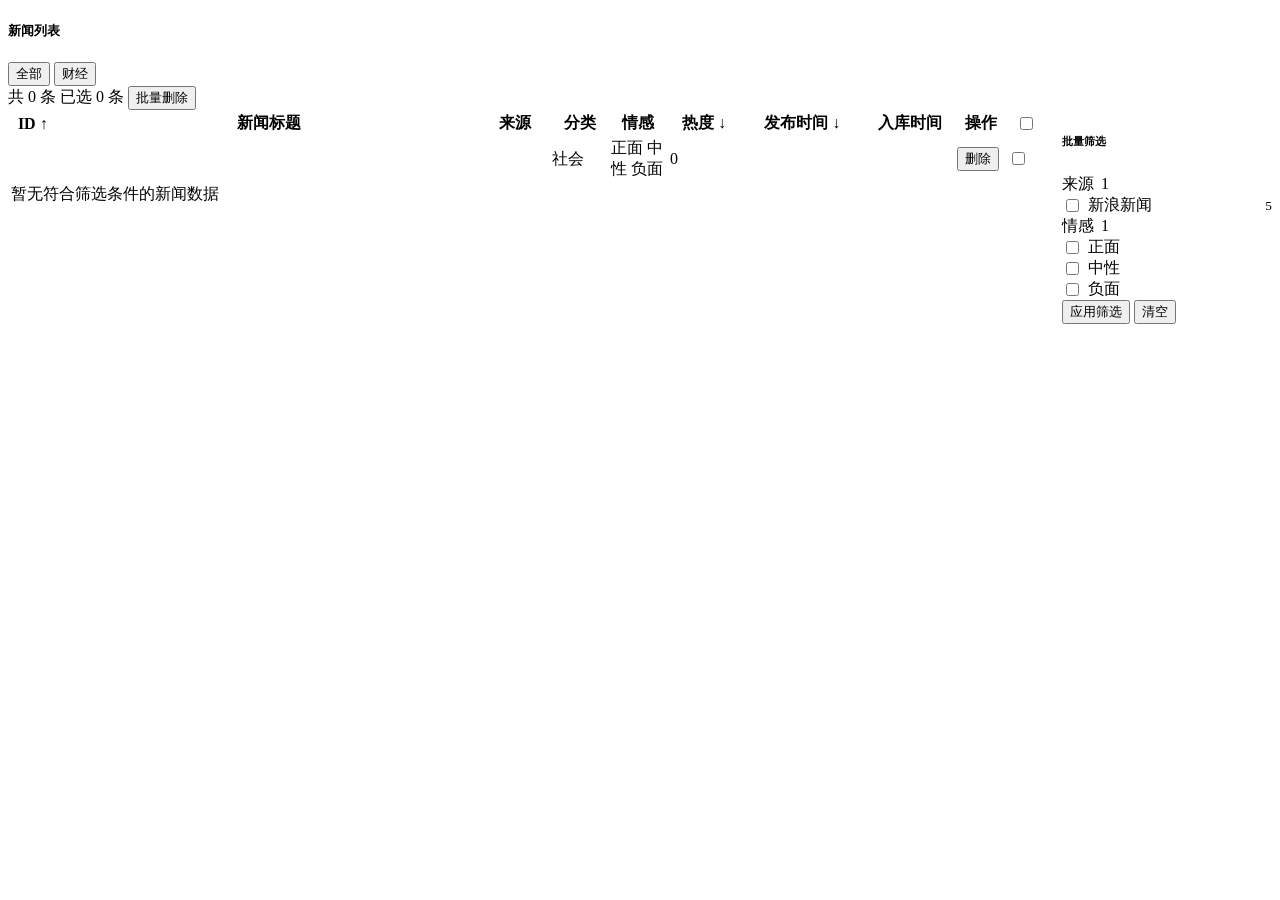
<file: src/main/resources/templates/index.html>
<!DOCTYPE html>
<html lang="zh-CN" xmlns:th="http://www.thymeleaf.org">
<head>
    <meta charset="UTF-8">
    <meta name="viewport" content="width=device-width, initial-scale=1.0">
    <title>新闻列表 - 网络新闻分析系统</title>
    <link th:href="@{/lib/bootstrap/bootstrap.min.css}" rel="stylesheet">
    <!-- Bootstrap Icons：替换 emoji 图标，保证跨平台字形一致 -->
    <link th:href="@{/lib/bootstrap-icons/bootstrap-icons.min.css}" rel="stylesheet">
    <link th:href="@{/css/style.css(v='20261024')}" rel="stylesheet">
    <link th:href="@{/css/theme.css(v='20261104')}" rel="stylesheet">
    <style>
        /* 本页仅保留布局规则，视觉基线（配色/圆角/边框/字号）由 theme.css 统一接管 */
        /* 新闻标题列加宽，长标题自动换行不撑破布局 */
        .news-table th.col-title { min-width: 420px; }
        .news-table td.title-cell { min-width: 320px; }
        .news-table .title-cell a {
            display: inline-block;
            word-break: break-word;      /* 长标题自动换行完整显示 */
            line-height: 1.5;
        }
        /* 可排序表头 */
        .news-table thead .sort-link {
            text-decoration: none;
            white-space: nowrap;
            cursor: pointer;
            user-select: none;
        }
        /* 列表 + 右侧筛选面板布局 */
        .list-layout {
            display: flex;
            gap: 16px;
            align-items: flex-start;
        }
        .list-layout .table-responsive { flex: 1 1 auto; min-width: 0; }
        /* 右侧筛选侧栏：宽度固定、纵向滚动时吸顶跟随 */
        .filter-sidebar {
            width: 210px;
            flex: 0 0 210px;
            position: sticky;
            top: 16px;
        }
        .filter-sidebar label.filter-opt {
            display: flex;
            align-items: center;
            gap: 6px;
            cursor: pointer;
            white-space: nowrap;
        }
        .filter-sidebar label.filter-opt small { margin-left: auto; }
        .filter-count {
            display: inline-block;
            margin-left: 3px;
            text-align: center;
        }
        .filter-sidebar-actions .btn { flex: 1; }
        /* 窄屏时筛选面板折到表格下方，避免横向挤压 */
        @media (max-width: 992px) {
            .list-layout { flex-direction: column; }
            .filter-sidebar { width: 100%; flex-basis: auto; position: static; }
        }
        /* 平板/手机：标题列最小宽度相应收窄，避免横向滚动（外边距已由全局规则处理） */
        @media (max-width: 1200px) {
            .news-table th.col-title { min-width: 300px; }
        }
        @media (max-width: 576px) {
            .news-table th.col-title { min-width: 200px; }
        }
    </style>
</head>
<body>

<!-- 顶部导航：统一 Fragment（管理端） -->
<div th:replace="~{fragments/nav :: navbar('list', false)}"></div>

<div class="main-container container">

    <div class="card mb-3">
        <div class="card-body">
            <h5 class="card-title"><i class="bi bi-card-list"></i> 新闻列表</h5>

            <!--
              列表筛选/排序表单：所有操作都集成在表头
              - 点击 ID/热度/发布时间 表头：切换升/降序（JS设置隐藏域后提交）
              - 点击 来源/情感 表头：下拉多选筛选（勾选即提交，支持单个或多个）
              - 操作表头：批量删除
            -->
            <form id="filterForm" th:action="@{/index}" method="get">
                <!-- 排序与分页隐藏域（默认按发布时间倒序=日期由新到旧、第1页） -->
                <input type="hidden" name="sortField" id="sortFieldInput" th:value="${sortField}">
                <input type="hidden" name="sortOrder" id="sortOrderInput" th:value="${sortOrder}">
                <input type="hidden" name="pageNum" id="pageNumInput" value="1">
                <!-- 当前选中的新闻分类（单选：空值=全部分类，后端自动忽略空串） -->
                <input type="hidden" name="categories" id="categoryInput"
                       th:value="${selectedCategories != null && !selectedCategories.isEmpty() ? selectedCategories[0] : ''}">

                <!-- 分类单选标签栏（位于列表上方，点击即切换并刷新列表）
                     分类值通过 data-cat 传递，JS事件委托读取（Thymeleaf禁止在onclick中内插字符串变量） -->
                <div class="category-tabs" id="categoryTabs" role="tablist" aria-label="新闻分类">
                    <button type="button" class="category-tab" data-cat=""
                            th:classappend="${selectedCategories == null || selectedCategories.isEmpty()} ? 'active'">全部</button>
                    <button type="button" class="category-tab"
                            th:each="c : ${categoryOptions}"
                            th:text="${c}"
                            th:attr="data-cat=${c}"
                            th:classappend="${selectedCategories != null && selectedCategories.contains(c)} ? 'active'">财经</button>
                </div>

                <!-- 工具条：总条数 + 批量操作（原先是挤在表头里的一颗红按钮，视觉噪音很大） -->
                <div class="list-toolbar">
                    <span class="toolbar-hint">共 <span th:text="${page.total}">0</span> 条</span>
                    <span class="toolbar-spacer"></span>
                    <span class="toolbar-hint" id="batchHint">已选 0 条</span>
                    <button type="button" class="btn btn-outline-danger btn-sm"
                            id="batchDelBtn" onclick="batchDel()">
                        <i class="bi bi-trash"></i> 批量删除
                    </button>
                </div>

                <!-- 列表区：左侧数据表格 + 右侧筛选面板 -->
                <div class="list-layout">
                <!-- 数据表格 -->
                <div class="table-responsive">
                    <table class="table table-hover news-table align-middle">
                        <thead>
                        <tr>
                            <!-- ID：点击切换升/降序（默认升序） -->
                            <th width="56">
                                <span class="sort-link" onclick="setSort('id')">
                                    ID<span class="sort-arrow" th:if="${sortField == 'id'}"
                                          th:text="${sortOrder == 'asc' ? ' ↑' : ' ↓'}"> ↑</span>
                                </span>
                            </th>

                            <th class="col-title">新闻标题</th>

                            <!-- 来源/分类/情感仅作列标题；多选筛选已移至列表右侧面板 -->
                            <th width="110">来源</th>
                            <th width="90">分类</th>
                            <th width="90">情感</th>

                            <!-- 热度：点击切换升/降序 -->
                            <th width="90">
                                <span class="sort-link" onclick="setSort('hot_score')">
                                    热度<span class="sort-arrow" th:if="${sortField == 'hot_score'}"
                                          th:text="${sortOrder == 'asc' ? ' ↑' : ' ↓'}"> ↓</span>
                                </span>
                            </th>

                            <!-- 发布时间：点击切换升/降序 -->
                            <th width="160">
                                <span class="sort-link" onclick="setSort('publish_time')">
                                    发布时间<span class="sort-arrow" th:if="${sortField == 'publish_time'}"
                                          th:text="${sortOrder == 'asc' ? ' ↑' : ' ↓'}"> ↓</span>
                                </span>
                            </th>

                            <th width="150">入库时间</th>

                            <!-- 操作列：单行删除入口（批量操作已移至表格上方工具条） -->
                            <th width="64" class="text-center">操作</th>

                            <!-- 选择列（移至列表最右侧）：表头为全选/取消全选 -->
                            <th width="48" class="text-center" title="全选/取消全选本页">
                                <input type="checkbox" id="checkAll">
                            </th>
                        </tr>
                        </thead>
                        <tbody>
                        <tr th:each="news, iterStat : ${page.rows}">
                            <!-- 展示用连续序号（按当前排序从1递增，与主键解耦），删除/勾选仍使用真实ID -->
                            <td th:text="${iterStat.count + (page.pageNum - 1) * page.pageSize}"></td>
                            <td class="title-cell">
                                <!-- 点击标题跳转到新闻原始页面（新标签页），无原始URL时显示纯文本 -->
                                <a th:if="${news.url != null and !news.url.isEmpty()}"
                                   th:href="${news.url}" target="_blank" rel="noopener noreferrer"
                                   th:text="${news.title}"></a>
                                <span th:if="${news.url == null or news.url.isEmpty()}"
                                      th:text="${news.title}"></span>
                                <!-- TextRank 抽取式摘要：标题下方小字展示（截断至60字并单行省略，控制页面体积） -->
                                <div class="news-summary text-muted small mt-1"
                                     th:if="${news.summary != null and !news.summary.isEmpty()}"
                                     th:text="${#strings.abbreviate(news.summary, 60)}"></div>
                            </td>
                            <td><span class="source-tag" th:text="${news.source}"></span></td>
                            <td>
                                <span class="category-tag"
                                      th:text="${news.category != null ? news.category : '社会'}">社会</span>
                            </td>
                            <td>
                                <span th:if="${news.sentiment == 1}" class="sentiment-pos">正面</span>
                                <span th:if="${news.sentiment == 0}" class="sentiment-neu">中性</span>
                                <span th:if="${news.sentiment == -1}" class="sentiment-neg">负面</span>
                            </td>
                            <td>
                                <!-- 热度用文字色区分强弱，不再用四色胶囊 -->
                                <span class="hot-badge"
                                      th:classappend="${news.hotScore >= 80} ? 'hot-hi' : (${news.hotScore >= 60} ? 'hot-mid' : '')"
                                      th:text="${news.hotScore}">0</span>
                            </td>
                            <td th:text="${#temporals.format(news.publishTime, 'yyyy-MM-dd HH:mm')}"></td>
                            <td th:text="${#temporals.format(news.createTime, 'MM-dd HH:mm')}"></td>
                            <td class="text-center">
                                <button type="button" class="btn-link-danger"
                                        th:onclick="'confirmDel(' + ${news.id} + ')'">删除</button>
                            </td>
                            <!-- 行选择框（移至列表最右侧） -->
                            <td class="text-center">
                                <input type="checkbox" class="row-check" th:value="${news.id}"
                                       th:title="'选择ID ' + ${news.id}">
                            </td>
                        </tr>
                        <tr th:if="${#lists.isEmpty(page.rows)}">
                            <td colspan="9" class="text-center text-muted py-5">
                                <i class="bi bi-inbox"></i> 暂无符合筛选条件的新闻数据
                            </td>
                        </tr>
                        </tbody>
                    </table>
                </div>

                <!-- 右侧筛选面板：来源多选 + 情感多选（勾选后点"应用筛选"提交） -->
                <aside class="filter-sidebar">
                    <div class="filter-sidebar-card">
                        <h6><i class="bi bi-search"></i> 批量筛选</h6>

                        <!-- 来源：可勾选单个或多个新闻网站 -->
                        <div class="filter-group-label">
                            来源
                            <span class="filter-count"
                                  th:if="${!#lists.isEmpty(selectedSources)}"
                                  th:text="${selectedSources.size()}">1</span>
                        </div>
                        <div class="filter-option-list">
                            <label class="filter-opt" th:each="s : ${sourceOptions}">
                                <input type="checkbox" class="form-check-input source-check"
                                       name="sources" th:value="${s.source}"
                                       th:checked="${selectedSources.contains(s.source)}">
                                <span th:text="${s.source}">新浪新闻</span>
                                <small th:text="${s.cnt}">5</small>
                            </label>
                        </div>

                        <!-- 注：分类筛选已改为列表上方的单选标签栏 -->

                        <!-- 情感：可勾选一个或多个情感类型 -->
                        <div class="filter-group-label">
                            情感
                            <span class="filter-count"
                                  th:if="${!#lists.isEmpty(selectedSentiments)}"
                                  th:text="${selectedSentiments.size()}">1</span>
                        </div>
                        <div>
                            <label class="filter-opt">
                                <input type="checkbox" class="form-check-input sentiment-check"
                                       name="sentiments" value="1"
                                       th:checked="${selectedSentiments.contains(1)}"> 正面
                            </label>
                            <label class="filter-opt">
                                <input type="checkbox" class="form-check-input sentiment-check"
                                       name="sentiments" value="0"
                                       th:checked="${selectedSentiments.contains(0)}"> 中性
                            </label>
                            <label class="filter-opt">
                                <input type="checkbox" class="form-check-input sentiment-check"
                                       name="sentiments" value="-1"
                                       th:checked="${selectedSentiments.contains(-1)}"> 负面
                            </label>
                        </div>

                        <div class="filter-sidebar-actions">
                            <button type="button" class="btn btn-primary btn-sm"
                                    onclick="applyFilter()">应用筛选</button>
                            <button type="button" class="btn btn-outline-secondary btn-sm"
                                    onclick="clearAllFilters()">清空</button>
                        </div>
                    </div>
                </aside>
                </div>
                <!-- /.list-layout -->

                <!-- 总条数已移至表格上方工具条，页脚不再重复 -->
            </form>
        </div>
    </div>

</div>

<script th:src="@{/lib/jquery/jquery.min.js}"></script>
<script th:src="@{/lib/bootstrap/bootstrap.bundle.min.js}"></script>
<script th:src="@{/js/common.js}"></script>
<script>
// ===== 表头排序：点击同一表头翻转升/降序；点击其他表头默认升序 =====
function setSort(field) {
    var curField = document.getElementById('sortFieldInput').value;
    var curOrder = document.getElementById('sortOrderInput').value;
    var newOrder;
    if (field === curField) {
        newOrder = (curOrder === 'asc') ? 'desc' : 'asc';
    } else {
        // 新切换的字段默认升序（ID升序为系统默认）
        newOrder = 'asc';
    }
    document.getElementById('sortFieldInput').value = field;
    document.getElementById('sortOrderInput').value = newOrder;
    document.getElementById('pageNumInput').value = '1';
    document.getElementById('filterForm').submit();
}

// ===== 表头下拉多选筛选：勾选/取消后立即提交 =====
function applyFilter() {
    document.getElementById('pageNumInput').value = '1';
    document.getElementById('filterForm').submit();
}

// ===== 分类单选标签：点击后写入隐藏域并立即提交，同一分类再次点击不重复提交 =====
// 事件委托：从被点标签的 data-cat 读取分类值（全部为空串）
$('#categoryTabs').on('click', '.category-tab', function () {
    selectCategory($(this).data('cat') || '');
});

function selectCategory(category) {
    var input = document.getElementById('categoryInput');
    if (input.value === category) {
        return; // 已选中该分类，无需刷新
    }
    input.value = category;
    document.getElementById('pageNumInput').value = '1';
    document.getElementById('filterForm').submit();
}

// 清空全部筛选（分类标签恢复"全部" + 来源/情感取消勾选）并提交
function clearAllFilters() {
    $('.source-check, .sentiment-check').prop('checked', false);
    document.getElementById('categoryInput').value = '';
    applyFilter();
}

// ===== 翻页已取消：全部新闻一次性展示 =====

function confirmDel(id) {
    confirmDelete("/api/news/delete", id);
}

// ===== 批量删除 =====
function refreshBatchHint() {
    var n = $('.row-check:checked').length;
    $('#batchHint').text('已选 ' + n + ' 条');
    var total = $('.row-check').length;
    $('#checkAll').prop('checked', total > 0 && n === total);
    $('#checkAll').prop('indeterminate', n > 0 && n < total);
}
$('#checkAll').on('change', function () {
    $('.row-check').prop('checked', this.checked);
    refreshBatchHint();
});
$(document).on('change', '.row-check', refreshBatchHint);

function batchDel() {
    var ids = [];
    $('.row-check:checked').each(function () { ids.push($(this).val()); });
    if (ids.length === 0) {
        alert('请先勾选要删除的新闻');
        return;
    }
    if (!confirm('确认删除选中的 ' + ids.length + ' 条新闻？此操作不可撤销！')) return;
    ajaxRequest('/api/news/deleteBatch', {ids: ids.join(',')}, 'POST', function () {
        alert('批量删除成功');
        // 删除后刷新列表并保持当前筛选/排序
        document.getElementById('pageNumInput').value = '1';
        document.getElementById('filterForm').submit();
    });
}
</script>
</body>
</html>
</file>
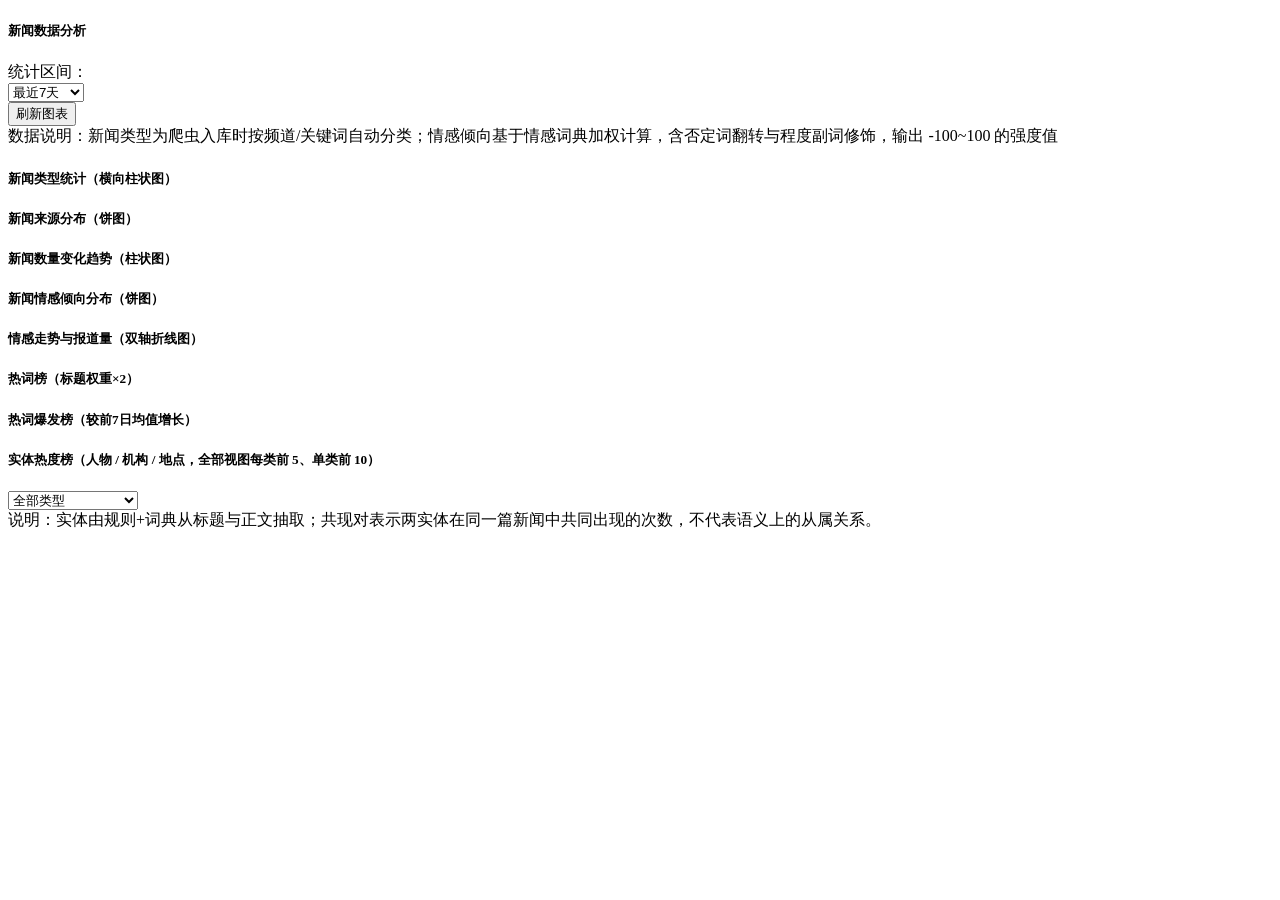
<file: src/main/resources/templates/analysis.html>
<!DOCTYPE html>
<html lang="zh-CN" xmlns:th="http://www.thymeleaf.org">
<head>
    <meta charset="UTF-8">
    <meta name="viewport" content="width=device-width, initial-scale=1.0">
    <title>新闻数据分析 - 网络新闻分析系统</title>
    <link th:href="@{/lib/bootstrap/bootstrap.min.css}" rel="stylesheet">
    <link th:href="@{/lib/bootstrap-icons/bootstrap-icons.min.css}" rel="stylesheet">
    <link th:href="@{/css/style.css(v='20261024')}" rel="stylesheet">
    <link th:href="@{/css/theme.css(v='20261104')}" rel="stylesheet">
    <!-- ECharts CDN -->
    <script th:src="@{/lib/echarts/echarts.min.js}"></script>
</head>
<body th:attr="data-client-mode=${clientMode != null and clientMode}">

<!-- 顶部导航：统一 Fragment（管理端/用户端按 clientMode 切换） -->
<div th:replace="~{fragments/nav :: navbar('analysis', ${clientMode != null and clientMode})}"></div>

<div class="main-container container">

    <!-- 顶部操作区 -->
    <div class="card mb-4">
        <div class="card-body">
            <h5 class="card-title"><i class="bi bi-bar-chart-line"></i> 新闻数据分析</h5>
            <div class="row g-3 align-items-center">
                <div class="col-md-2">
                    <label>统计区间：</label>
                </div>
                <div class="col-md-3">
                    <select id="recentDays" class="form-select">
                        <option value="1">最近1天</option>
                        <option value="3">最近3天</option>
                        <option value="7" selected>最近7天</option>
                        <option value="15">最近15天</option>
                        <option value="30">最近30天</option>
                    </select>
                </div>
                <div class="col-md-3">
                    <button class="btn btn-primary" onclick="loadAllCharts()"><i class="bi bi-arrow-clockwise"></i> 刷新图表</button>
                </div>
                <div class="col-md-4 text-end text-muted small">
                    <i class="bi bi-lightbulb"></i> 数据说明：新闻类型为爬虫入库时按频道/关键词自动分类；情感倾向基于情感词典加权计算，含否定词翻转与程度副词修饰，输出 -100~100 的强度值
                </div>
            </div>
        </div>
    </div>

    <!-- 图表第一行：新闻类型统计 + 来源分布 -->
    <div class="row mb-4">
        <div class="col-md-7">
            <div class="card h-100">
                <div class="card-body">
                    <h5 class="card-title"><i class="bi bi-tags"></i> 新闻类型统计（横向柱状图）</h5>
                    <div id="chartCategory" class="chart-box"></div>
                </div>
            </div>
        </div>
        <div class="col-md-5">
            <div class="card h-100">
                <div class="card-body">
                    <h5 class="card-title"><i class="bi bi-globe2"></i> 新闻来源分布（饼图）</h5>
                    <div id="chartSource" class="chart-box"></div>
                </div>
            </div>
        </div>
    </div>

    <!-- 图表第二行：日期数量 + 情感分布 -->
    <div class="row">
        <div class="col-md-7">
            <div class="card h-100">
                <div class="card-body">
                    <h5 class="card-title"><i class="bi bi-graph-up"></i> 新闻数量变化趋势（柱状图）</h5>
                    <div id="chartDate" class="chart-box"></div>
                </div>
            </div>
        </div>
        <div class="col-md-5">
            <div class="card h-100">
                <div class="card-body">
                    <h5 class="card-title"><i class="bi bi-heart"></i> 新闻情感倾向分布（饼图）</h5>
                    <div id="chartSentiment" class="chart-box"></div>
                </div>
            </div>
        </div>
    </div>

    <!-- 图表第三行：情感走势（双轴折线图） -->
    <div class="row mt-4">
        <div class="col-md-12">
            <div class="card h-100">
                <div class="card-body">
                    <h5 class="card-title"><i class="bi bi-graph-down"></i> 情感走势与报道量（双轴折线图）</h5>
                    <div id="chartSentimentTrend" class="chart-box"></div>
                </div>
            </div>
        </div>
    </div>

    <!-- 图表第四行：热词榜 + 热词爆发榜 -->
    <div class="row mt-4">
        <div class="col-md-7">
            <div class="card h-100">
                <div class="card-body">
                    <h5 class="card-title"><i class="bi bi-fire"></i> 热词榜（标题权重×2）</h5>
                    <div id="hotWordList" class="d-flex flex-wrap" style="gap:8px;"></div>
                </div>
            </div>
        </div>
        <div class="col-md-5">
            <div class="card h-100">
                <div class="card-body">
                    <h5 class="card-title"><i class="bi bi-rocket"></i> 热词爆发榜（较前7日均值增长）</h5>
                    <div id="burstWordList"></div>
                </div>
            </div>
        </div>
    </div>

    <!-- 图表第五行：实体热度榜 -->
    <div class="row mt-4">
        <div class="col-md-12">
            <div class="card h-100">
                <div class="card-body">
                    <div class="d-flex justify-content-between align-items-center flex-wrap">
                        <h5 class="card-title mb-0"><i class="bi bi-diagram-3"></i> 实体热度榜（人物 / 机构 / 地点，全部视图每类前 5、单类前 10）</h5>
                        <select id="entityType" class="form-select form-select-sm" style="width:130px;" onchange="renderEntityChart()">
                            <option value="">全部类型</option>
                            <option value="PERSON">人物</option>
                            <option value="ORG">机构</option>
                            <option value="LOC">地点</option>
                        </select>
                    </div>
                    <div id="entitySummary" class="text-muted small mt-2"></div>
                    <div id="chartEntityGraph" class="chart-box"></div>
                    <div id="entityPairs" class="text-muted small mt-2"></div>
                    <div class="text-muted small mt-1">
                        说明：实体由规则+词典从标题与正文抽取；共现对表示两实体在同一篇新闻中共同出现的次数，不代表语义上的从属关系。
                    </div>
                </div>
            </div>
        </div>
    </div>

</div>

<script th:src="@{/lib/jquery/jquery.min.js}"></script>
<script th:src="@{/lib/bootstrap/bootstrap.bundle.min.js}"></script>
<script th:src="@{/js/common.js}"></script>
<script>
// 新闻图表实例
var chartCategory = echarts.init(document.getElementById("chartCategory"));
var chartSource = echarts.init(document.getElementById("chartSource"));
var chartDate = echarts.init(document.getElementById("chartDate"));
var chartSentiment = echarts.init(document.getElementById("chartSentiment"));
// 新增图表：情感走势、实体关系网络（两端共用）
var chartSentimentTrend = echarts.init(document.getElementById("chartSentimentTrend"));
var chartEntityGraph = echarts.init(document.getElementById("chartEntityGraph"));

$(function () {
    loadAllCharts();
    // 自适应
    window.addEventListener("resize", function () {
        chartCategory.resize(); chartSource.resize();
        chartDate.resize(); chartSentiment.resize();
        chartSentimentTrend.resize(); chartEntityGraph.resize();
    });
});

function loadAllCharts() {
    var days = $("#recentDays").val();
    loadCategoryChart(days);
    loadSourceChart(days);
    loadDateChart(days);
    loadSentimentChart(days);
    loadSentimentTrendChart(days);
    loadHotWordBoard(days);
    loadEntityGraphChart(days);
}

// ---------- 1. 新闻类型统计（横向柱状图，数量多的在上方） ----------
function loadCategoryChart(days) {
    chartCategory.showLoading();
    ajaxRequest("/analysis/countByCategory", {recentDays: days}, "GET", function (list) {
        chartCategory.hideLoading();
        list = list || [];
        // 接口按数量倒序返回；ECharts类目轴自下而上渲染，reverse后数量最多的显示在最上方
        var names = list.map(function (i) { return i.name; }).reverse();
        var values = list.map(function (i) { return Number(i.value || 0); }).reverse();

        if (names.length === 0) {
            chartCategory.setOption({ title: { text: "暂无新闻类型数据，请先运行爬虫", left: "center", top: "center", textStyle: {color: "#999", fontSize:14} } }, true);
            return;
        }
        chartCategory.setOption({
            tooltip: { trigger: "axis", axisPointer: { type: "shadow" },
                formatter: function (params) {
                    var p = params[0];
                    return p.name + "：" + p.value + " 条";
                }
            },
            grid: { left: 90, right: 40, top: 20, bottom: 30 },
            xAxis: { type: "value", name: "条", minInterval: 1 },
            yAxis: { type: "category", data: names },
            series: [{
                type: "bar",
                data: values,
                barMaxWidth: 22,
                itemStyle: {
                    borderRadius: [0, 2, 2, 0],
                    color: "#1f4e79"
                },
                label: { show: true, position: "right", formatter: "{c} 条" }
            }]
        }, true);
    }, function (msg) { chartCategory.hideLoading(); alert(msg); });
}

// ---------- 2. 新闻来源饼图 ----------
function loadSourceChart(days) {
    chartSource.showLoading();
    ajaxRequest("/analysis/countBySource", {recentDays: days}, "GET", function (list) {
        chartSource.hideLoading();
        list = list || [];
        if (list.length === 0) {
            chartSource.setOption({ title: { text: "暂无来源统计数据", left: "center", top: "center", textStyle: {color: "#999", fontSize:14} } });
            return;
        }
        // 限制来源最多8个，其余合并为"其他"
        if (list.length > 8) {
            var other = 0;
            for (var i = 8; i < list.length; i++) {
                other += Number(list[i].value || 0);
            }
            list = list.slice(0, 8);
            list.push({ name: "其他", value: other });
        }
        var option = {
            tooltip: { trigger: "item", formatter: "{b}: {c} ({d}%)" },
            legend: { orient: "vertical", left: "left", top: "middle" },
            series: [{
                type: "pie",
                radius: ["40%", "70%"],
                center: ["60%", "50%"],
                avoidLabelOverlap: true,
                label: { formatter: "{b}\n{d}%" },
                data: list,
                itemStyle: {
                    borderRadius: 2,
                    borderColor: "#fff",
                    borderWidth: 2
                }
            }],
            color: ["#1f4e79", "#4a7ba6", "#7fa3c4", "#2f7d5b", "#a8700f", "#b03a35", "#6b7280", "#9aa8b6", "#cbd5e1"]
        };
        chartSource.setOption(option, true);
    }, function (msg) { chartSource.hideLoading(); });
}

// ---------- 3. 日期柱状图 ----------
function loadDateChart(days) {
    chartDate.showLoading();
    ajaxRequest("/analysis/countByDate", {recentDays: days}, "GET", function (list) {
        chartDate.hideLoading();
        list = list || [];
        var x = [], y = [];
        for (var i = 0; i < list.length; i++) {
            x.push(list[i].statDate);
            y.push(Number(list[i].newsCount || 0));
        }
        var option = {
            tooltip: { trigger: "axis" },
            grid: { left: 50, right: 20, top: 30, bottom: 50 },
            xAxis: { type: "category", data: x, axisLabel: { rotate: 35 } },
            yAxis: { type: "value", name: "条" },
            series: [{
                name: "新闻数量",
                type: "bar",
                data: y,
                barWidth: "60%",
                itemStyle: {
                    color: "#4a7ba6"
                },
                label: { show: true, position: "top" }
            }]
        };
        if (x.length === 0) {
            chartDate.setOption({ title: { text: "暂无数据", left: "center", top: "center", textStyle: {color: "#999", fontSize:14} } });
        } else {
            chartDate.setOption(option, true);
        }
    }, function (msg) { chartDate.hideLoading(); });
}

// ---------- 5. 情感走势（双轴折线图） ----------
function loadSentimentTrendChart(days) {
    chartSentimentTrend.showLoading();
    ajaxRequest("/analysis/sentimentTrend", {recentDays: days}, "GET", function (list) {
        chartSentimentTrend.hideLoading();
        list = list || [];
        var x = list.map(function (i) { return i.statDate; });
        var score = list.map(function (i) { return Number(i.avgScore || 0); });
        var count = list.map(function (i) { return Number(i.newsCount || 0); });
        if (x.length === 0) {
            chartSentimentTrend.setOption({ title: { text: "暂无情感走势数据", left: "center", top: "center", textStyle: {color: "#999", fontSize:14} } }, true);
            return;
        }
        // y 轴按实际数据自适应：写死 -100~100 时曲线几乎贴 0，看不出涨跌
        var lo = Math.min.apply(null, score);
        var hi = Math.max.apply(null, score);
        var pad = Math.max(5, Math.round((hi - lo) * 0.3));
        var yMin = Math.max(-100, lo - pad);
        var yMax = Math.min(100, hi + pad);
        chartSentimentTrend.setOption({
            tooltip: {trigger: "axis"},
            legend: {data: ["情感均值", "报道量"]},
            grid: {left: 60, right: 60, top: 40, bottom: 35},
            xAxis: {type: "category", data: x},
            yAxis: [
                {type: "value", name: "情感强度", min: yMin, max: yMax},
                {type: "value", name: "篇数", minInterval: 1}
            ],
            series: [
                {
                    name: "情感均值", type: "line", smooth: true, data: score,
                    itemStyle: {color: "#b03a35"},
                    markLine: {silent: true, symbol: "none", data: [{yAxis: 0}], lineStyle: {type: "dashed", color: "#c3c9d1"}}
                },
                {
                    name: "报道量", type: "bar", yAxisIndex: 1, data: count,
                    itemStyle: {color: "rgba(31,78,121,0.28)"}
                }
            ]
        }, true);
    }, function (msg) { chartSentimentTrend.hideLoading(); });
}

// ---------- 6. 热词榜 + 热词爆发榜（HTML 列表） ----------
function loadHotWordBoard(days) {
    // 热词榜
    ajaxRequest("/analysis/hotWords", {recentDays: days, topN: 20}, "GET", function (list) {
        var box = $("#hotWordList").empty();
        list = list || [];
        if (list.length === 0) {
            box.append('<span class="text-muted small">暂无热词数据，请先运行爬虫完成热词分析</span>');
        } else {
            for (var i = 0; i < list.length; i++) {
                var w = escapeHtml(list[i].word || "");
                var f = (list[i].frequency == null) ? "-" : list[i].frequency;
                box.append('<span class="badge bg-light text-dark border" style="font-size:13px;padding:8px 10px;">'
                    + w + ' <b class="text-primary">' + f + '</b></span>');
            }
        }
    }, function () {
        $("#hotWordList").html('<span class="text-muted small">热词数据加载失败</span>');
    });

    // 爆发词
    ajaxRequest("/analysis/burstWords", {topN: 10}, "GET", function (list) {
        var box = $("#burstWordList").empty();
        list = list || [];
        if (list.length === 0) {
            box.append('<div class="text-muted small">暂无爆发词（需至少 2 天基期热词数据）</div>');
            return;
        }
        var html = '<table class="table table-sm align-middle mb-0"><tbody>';
        for (var i = 0; i < list.length; i++) {
            var w = escapeHtml(list[i].word || "");
            var f = list[i].frequency == null ? 0 : list[i].frequency;
            var y = list[i].baseFreq == null ? 0 : list[i].baseFreq;
            var g = list[i].growth == null ? 0 : list[i].growth;
            html += '<tr><td>' + (i + 1) + '</td><td><b>' + w + '</b></td>'
                + '<td class="text-end">' + f + '<span class="text-muted small"> / 均' + y + '</span></td>'
                + '<td class="text-end"><span class="badge bg-danger">↑' + g + '%</span></td></tr>';
        }
        html += '</tbody></table>';
        box.append(html);
    }, function () {
        $("#burstWordList").html('<div class="text-muted small">爆发词加载失败</div>');
    });
}

// ---------- 7. 实体热度榜（横向条形图，原力导向图改造） ----------
var entityCache = { items: [], pairs: [] };
var ENTITY_COLOR = { PERSON: "#b03a35", ORG: "#1f4e79", LOC: "#2f7d5b" };
var ENTITY_LABEL = { PERSON: "人物", ORG: "机构", LOC: "地点" };

function loadEntityGraphChart(days) {
    chartEntityGraph.showLoading();
    ajaxRequest("/analysis/entityGraph", {days: days}, "GET", function (data) {
        chartEntityGraph.hideLoading();
        data = data || {};
        entityCache.items = data.items || [];
        entityCache.pairs = data.pairs || [];
        $("#entitySummary").text("共抽取 " + (data.total_entity || 0) + " 个实体，覆盖 "
            + (data.news_with_entity || 0) + " 篇新闻（统计区间 " + days + " 天）");
        renderEntityPairs();
        renderEntityChart();
    }, function (msg) { chartEntityGraph.hideLoading(); });
}

// 类型筛选只重绘图表，不重新请求
function renderEntityChart() {
    var type = $("#entityType").val();
    var list;
    if (type) {
        list = entityCache.items.filter(function (i) { return i.type === type; });
    } else {
        // 每类各取 5 条：保证人物/机构在"全部"视图里也有可见占比，不被地名挤没
        list = [];
        ["PERSON", "ORG", "LOC"].forEach(function (t) {
            var sub = entityCache.items.filter(function (i) { return i.type === t; });
            sub.sort(function (a, b) { return Number(b.cnt || 0) - Number(a.cnt || 0); });
            list = list.concat(sub.slice(0, 5));
        });
    }
    list.sort(function (a, b) { return Number(b.cnt || 0) - Number(a.cnt || 0); });
    if (list.length === 0) {
        chartEntityGraph.setOption({ title: { text: "暂无实体数据，请先运行爬虫采集新闻",
            left: "center", top: "center", textStyle: {color: "#999", fontSize: 14} } }, true);
        return;
    }
    // ECharts 类目轴自下而上渲染，倒序后最高频显示在最上方
    var reversed = list.slice().reverse();
    chartEntityGraph.setOption({
        tooltip: {
            trigger: "axis", axisPointer: { type: "shadow" },
            formatter: function (ps) {
                var p = ps[0];
                var it = reversed[p.dataIndex];
                return p.name + "（" + (ENTITY_LABEL[it.type] || it.type) + "）：出现 " + p.value + " 次";
            }
        },
        grid: { left: 110, right: 50, top: 20, bottom: 30 },
        // 对数轴：地名 466 与人物 3 都能看见（线性轴下小值等于不存在）
        xAxis: { type: "log", min: 1, logBase: 10 },
        yAxis: { type: "category", data: reversed.map(function (i) { return i.name; }), axisLabel: { fontSize: 12 } },
        series: [{
            type: "bar",
            barMaxWidth: 22,
            data: reversed.map(function (i) {
                return { value: Number(i.cnt || 0), itemStyle: { color: ENTITY_COLOR[i.type] || "#999" } };
            }),
            label: { show: true, position: "right" }
        }]
    }, true);
}

// 高频共现对：用文字排行而非网络图，可读性更高
function renderEntityPairs() {
    var pairs = entityCache.pairs || [];
    if (pairs.length === 0) {
        $("#entityPairs").text("");
        return;
    }
    var html = "<strong>高频共现：</strong>";
    for (var i = 0; i < pairs.length; i++) {
        html += '<span class="badge bg-light text-dark border me-1">'
            + escapeHtml(pairs[i].source) + " × " + escapeHtml(pairs[i].target)
            + " " + pairs[i].weight + " 次</span>";
    }
    $("#entityPairs").html(html);
}

// ---------- 4. 情感饼图 ----------
function loadSentimentChart(days) {
    chartSentiment.showLoading();
    ajaxRequest("/analysis/countBySentiment", {recentDays: days}, "GET", function (list) {
        chartSentiment.hideLoading();
        list = list || [];
        var colorsMap = { "正面": "#2f7d5b", "中性": "#8b939e", "负面": "#b03a35" };
        var colors = [];
        for (var i = 0; i < list.length; i++) colors.push(colorsMap[list[i].name] || "#999");
        var option = {
            tooltip: { trigger: "item", formatter: "{b}: {c}条 ({d}%)" },
            legend: { bottom: 0 },
            series: [{
                type: "pie",
                radius: ["35%", "65%"],
                roseType: "radius",
                label: { formatter: "{b}\n{d}%" },
                data: list,
                itemStyle: { borderRadius: 2, borderColor: "#fff", borderWidth: 2 }
            }],
            color: colors
        };
        // 如果全是0，显示暂无
        var total = 0;
        for (var i = 0; i < list.length; i++) total += Number(list[i].value || 0);
        if (total === 0) {
            chartSentiment.setOption({ title: { text: "暂无情感统计数据", left: "center", top: "center", textStyle: {color: "#999", fontSize:14} } });
        } else {
            chartSentiment.setOption(option, true);
        }
    }, function (msg) { chartSentiment.hideLoading(); });
}

</script>
</body>
</html>
</file>
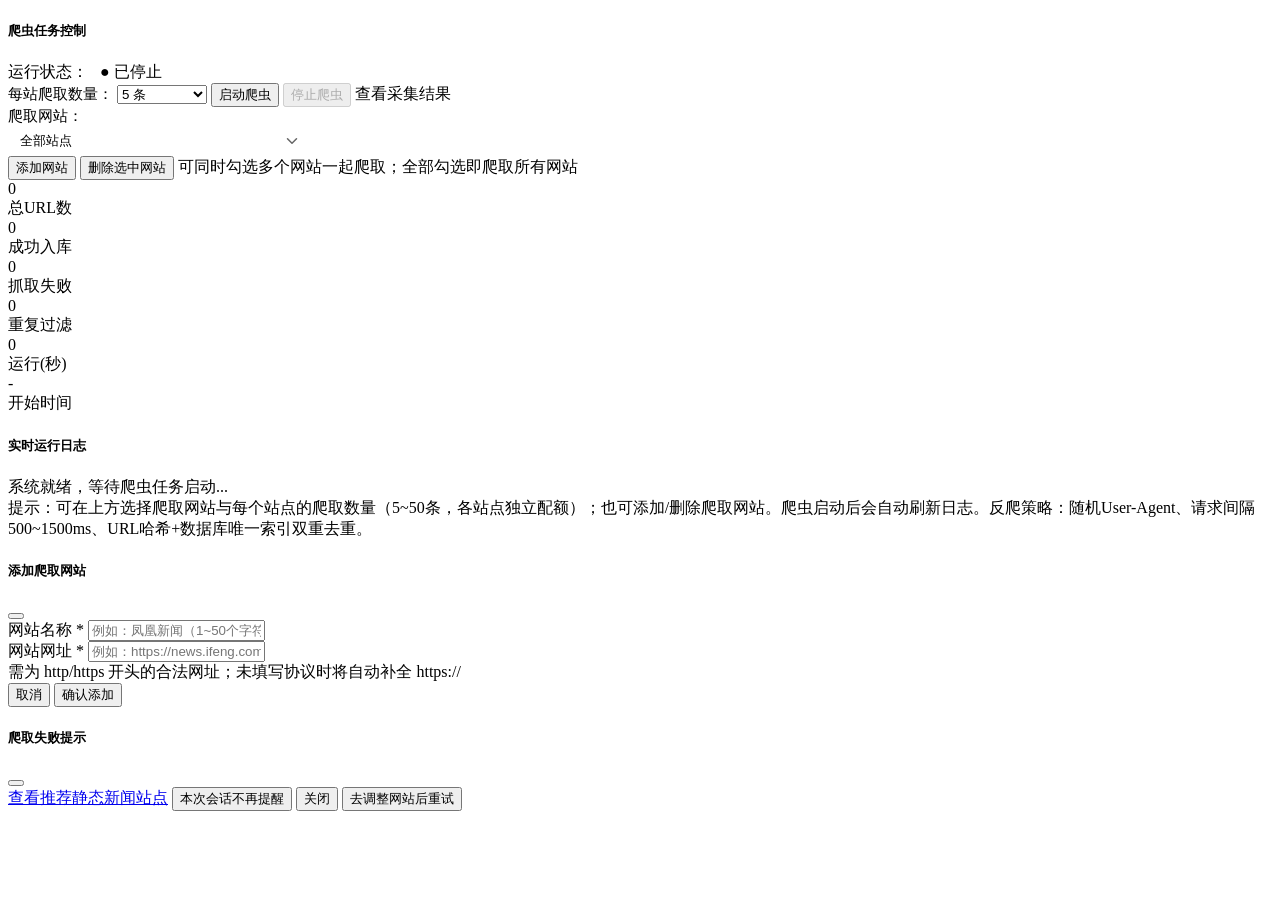
<file: src/main/resources/templates/crawler_manage.html>
<!DOCTYPE html>
<html lang="zh-CN" xmlns:th="http://www.thymeleaf.org">
<head>
    <meta charset="UTF-8">
    <meta name="viewport" content="width=device-width, initial-scale=1.0">
    <title>爬虫管理 - 网络新闻分析系统</title>
    <link th:href="@{/lib/bootstrap/bootstrap.min.css}" rel="stylesheet">
    <link th:href="@{/lib/bootstrap-icons/bootstrap-icons.min.css}" rel="stylesheet">
    <link th:href="@{/css/style.css(v='20261024')}" rel="stylesheet">
    <link th:href="@{/css/theme.css(v='20261104')}" rel="stylesheet">
    <style>
        /* 颜色/圆角/阴影/字号由 theme.css 接管，此处仅保留下拉组件的布局 */
        .site-multiselect {
            position: relative;
            width: 300px;
            vertical-align: middle;
        }
        .site-ms-button {
            width: 100%;
            text-align: left;
            background: #fff;
            border: 1px solid var(--line-2);
            padding: .375rem 2rem .375rem .75rem;
            background-image: url("data:image/svg+xml,%3csvg xmlns='http://www.w3.org/2000/svg' viewBox='0 0 16 16'%3e%3cpath fill='none' stroke='%23666' stroke-linecap='round' stroke-linejoin='round' stroke-width='2' d='m2 5 6 6 6-6'/%3e%3c/svg%3e");
            background-repeat: no-repeat;
            background-position: right .6rem center;
            background-size: 12px;
            white-space: nowrap;
            overflow: hidden;
            text-overflow: ellipsis;
        }
        .site-ms-button:disabled {
            background-color: #eef0f2;
        }
        .site-ms-panel {
            display: none;
            position: absolute;
            top: calc(100% + 4px);
            left: 0;
            z-index: 1050;
            width: 100%;
            min-width: 280px;
            background: #fff;
            border: 1px solid var(--line);
            padding: 6px 0;
        }
        .site-multiselect.open .site-ms-panel {
            display: block;
        }
        .site-ms-toolbar {
            padding: 4px 12px 8px;
            border-bottom: 1px solid var(--line);
            margin-bottom: 4px;
        }
        .site-ms-options {
            max-height: 240px;
            overflow-y: auto;
        }
        .site-ms-option {
            display: flex;
            align-items: center;
            padding: 6px 12px;
            margin: 0;
            font-weight: normal;
            cursor: pointer;
        }
        .site-ms-option input {
            margin-top: 0;
        }
        .site-ms-empty {
            padding: 14px 12px;
            text-align: center;
        }
    </style>
</head>
<body>

<!-- 顶部导航：统一 Fragment（管理端） -->
<div th:replace="~{fragments/nav :: navbar('crawler', false)}"></div>

<div class="main-container container">

    <div class="card mb-4">
        <div class="card-body">
            <h5 class="card-title"><i class="bi bi-router"></i> 爬虫任务控制</h5>

            <div class="row align-items-center mb-3">
                <div class="col-md-6">
                    <div>
                        <span style="font-size:16px;">运行状态：&nbsp;&nbsp;</span>
                        <span id="statusBadge" class="status-badge status-stopped">● 已停止</span>
                        &nbsp;&nbsp;&nbsp;
                        <span id="triggerType" class="text-muted"></span>
                    </div>
                </div>
                <div class="col-md-6 text-end">
                    <!-- 每站爬取数量设置：最小5条，最大50条，各种子站点独立配额 -->
                    <label for="crawlCount" class="me-1 mb-0" style="font-size:15px;">每站爬取数量：</label>
                    <select id="crawlCount" class="form-select d-inline-block me-3" style="width:90px;">
                        <option value="5" selected>5 条</option>
                        <option value="10">10 条</option>
                        <option value="20">20 条</option>
                        <option value="30">30 条</option>
                        <option value="40">40 条</option>
                        <option value="50">50 条</option>
                    </select>
                    <button id="btnStart" class="btn btn-success me-2" onclick="startCrawler()">启动爬虫</button>
                    <button id="btnStop" class="btn btn-danger me-2" onclick="stopCrawler()" disabled>停止爬虫</button>
                    <a th:href="@{/index}" class="btn btn-outline-secondary"><i class="bi bi-newspaper"></i> 查看采集结果</a>
                </div>
            </div>

            <!-- 爬取网站多选 + 自定义站点维护 -->
            <div class="row align-items-center site-select-row mb-3">
                <div class="col-md-12">
                    <label class="me-2 mb-0" style="font-size:15px;"><i class="bi bi-globe2"></i> 爬取网站：</label>
                    <!-- 多选下拉：复选框勾选要爬取的网站，默认全选；点击框体展开/收起 -->
                    <div class="site-multiselect d-inline-block align-middle me-2" id="siteMultiSelect">
                        <button type="button" class="site-ms-button" id="siteMsButton">全部站点</button>
                        <div class="site-ms-panel" id="siteMsPanel">
                            <div class="site-ms-toolbar">
                                <a href="javascript:void(0);" onclick="setAllSitesChecked(true)">全选</a>
                                <a href="javascript:void(0);" class="ms-3" onclick="setAllSitesChecked(false)">清空</a>
                                <span class="float-end text-muted small" id="siteMsCount"></span>
                            </div>
                            <div class="site-ms-options" id="siteMsOptions">
                                <label class="site-ms-option" th:each="s : ${sites}" th:title="${s.url}">
                                    <input type="checkbox" class="form-check-input me-1 site-check"
                                           th:value="${s.id}" th:attr="data-site-name=${s.name},data-builtin=${s.isBuiltin}" checked>
                                    <span th:text="${s.name} + (${s.isBuiltin == 1} ? '（内置）' : '（自定义）')">站点名称</span>
                                </label>
                            </div>
                        </div>
                    </div>
                    <button class="btn btn-sm btn-outline-primary me-2" onclick="openAddSiteModal()"><i class="bi bi-plus-lg"></i> 添加网站</button>
                    <button id="btnDeleteSite" class="btn btn-sm btn-outline-danger" onclick="deleteSelectedSites()"><i class="bi bi-trash"></i> 删除选中网站</button>
                    <span class="text-muted small ms-2"><i class="bi bi-lightbulb"></i> 可同时勾选多个网站一起爬取；全部勾选即爬取所有网站</span>
                </div>
            </div>

            <!-- 统计卡片 -->
            <div class="row g-3 mb-3">
                <div class="col-md-2"><div class="stat-card">
                    <div class="stat-num" id="totalCount">0</div>
                    <div class="stat-label">总URL数</div>
                </div></div>
                <div class="col-md-2"><div class="stat-card">
                    <div class="stat-num text-success" id="successCount">0</div>
                    <div class="stat-label">成功入库</div>
                </div></div>
                <div class="col-md-2"><div class="stat-card">
                    <div class="stat-num text-danger" id="failCount">0</div>
                    <div class="stat-label">抓取失败</div>
                </div></div>
                <div class="col-md-2"><div class="stat-card">
                    <div class="stat-num text-warning" id="dupCount">0</div>
                    <div class="stat-label">重复过滤</div>
                </div></div>
                <div class="col-md-2"><div class="stat-card">
                    <div class="stat-num text-info" id="elapsedSec">0</div>
                    <div class="stat-label">运行(秒)</div>
                </div></div>
                <div class="col-md-2"><div class="stat-card">
                    <div class="stat-num" id="startTime">-</div>
                    <div class="stat-label">开始时间</div>
                </div></div>
            </div>
        </div>
    </div>

    <div class="card">
        <div class="card-body">
            <h5 class="card-title"><i class="bi bi-terminal"></i> 实时运行日志</h5>
            <div id="logBox" class="log-box">系统就绪，等待爬虫任务启动...</div>
            <div class="mt-2 text-muted small">
                <i class="bi bi-lightbulb"></i> 提示：可在上方选择爬取网站与每个站点的爬取数量（5~50条，各站点独立配额）；也可添加/删除爬取网站。爬虫启动后会自动刷新日志。反爬策略：随机User-Agent、请求间隔500~1500ms、URL哈希+数据库唯一索引双重去重。
            </div>
        </div>
    </div>

</div>

<!-- 添加爬取网站弹窗（页面居中） -->
<div class="modal fade" id="addSiteModal" tabindex="-1" aria-labelledby="addSiteModalLabel" aria-hidden="true">
    <div class="modal-dialog modal-dialog-centered">
        <div class="modal-content">
            <div class="modal-header">
                <h5 class="modal-title" id="addSiteModalLabel"><i class="bi bi-plus-lg"></i> 添加爬取网站</h5>
                <button type="button" class="btn-close" data-bs-dismiss="modal" aria-label="关闭"></button>
            </div>
            <div class="modal-body">
                <div class="mb-3">
                    <label for="newSiteName" class="form-label">网站名称 <span class="text-danger">*</span></label>
                    <input type="text" class="form-control" id="newSiteName" maxlength="50"
                           placeholder="例如：凤凰新闻（1~50个字符，不可与已有站点重名）">
                </div>
                <div class="mb-3">
                    <label for="newSiteUrl" class="form-label">网站网址 <span class="text-danger">*</span></label>
                    <input type="text" class="form-control" id="newSiteUrl" maxlength="255"
                           placeholder="例如：https://news.ifeng.com/（新闻频道首页地址）">
                    <div class="form-text">需为 http/https 开头的合法网址；未填写协议时将自动补全 https://</div>
                </div>
                <div id="addSiteError" class="alert alert-danger py-2 mb-0" style="display:none;"></div>
            </div>
            <div class="modal-footer">
                <button type="button" class="btn btn-secondary" data-bs-dismiss="modal">取消</button>
                <button type="button" class="btn btn-primary" onclick="submitAddSite()">确认添加</button>
            </div>
        </div>
    </div>
</div>

<!-- 爬取失败提示弹窗（任务结束后若存在入库量为0的站点自动弹出） -->
<div class="modal fade" id="crawlFailModal" tabindex="-1" aria-hidden="true">
    <div class="modal-dialog modal-dialog-centered modal-lg" style="z-index: 1060;">
        <div class="modal-content">
            <div class="modal-header bg-danger text-white">
                <h5 class="modal-title" style="font-weight:600;"><i class="bi bi-exclamation-triangle"></i> 爬取失败提示</h5>
                <button type="button" class="btn-close btn-close-white" data-bs-dismiss="modal" aria-label="关闭"></button>
            </div>
            <div class="modal-body" id="crawlFailModalBody">
                <!-- JS 动态渲染失败站点列表 -->
            </div>
            <div class="modal-footer">
                <a href="https://news.sina.com.cn/" target="_blank" rel="noopener" class="btn btn-sm btn-outline-secondary me-auto">查看推荐静态新闻站点</a>
                <button type="button" class="btn btn-sm btn-link text-muted" onclick="failureModalSuppressed=true; bootstrap.Modal.getInstance(document.getElementById('crawlFailModal')).hide();" title="本次浏览器会话内不再自动弹出此提示"><i class="bi bi-bell-slash"></i> 本次会话不再提醒</button>
                <button type="button" class="btn btn-secondary" data-bs-dismiss="modal">关闭</button>
                <button type="button" class="btn btn-primary" onclick="refreshSiteSelect(null); bootstrap.Modal.getInstance(document.getElementById('crawlFailModal')).hide();">去调整网站后重试</button>
            </div>
        </div>
    </div>
</div>

<script th:src="@{/lib/jquery/jquery.min.js}"></script>
<script th:src="@{/lib/bootstrap/bootstrap.bundle.min.js}"></script>
<script th:src="@{/js/common.js}"></script>
<script>
var timer = null;
// 检测 running true→false 的过渡，用于任务刚结束的瞬时动作（如失败弹窗）
var prevRunningState = null;
// 本次任务是否已弹出过失败提示（防止后续轮询重复弹出，每次 startCrawler 重置）
var failureModalShownThisTask = false;
// 本次浏览器会话是否不再自动弹出失败提示（用户在弹窗上点"本次会话不再提醒"时置 true）
var failureModalSuppressed = false;

$(function () {
    loadStatus();
    // 3秒自动刷一次
    timer = setInterval(loadStatus, 3000);

    // 多选下拉：点击框体展开/收起；点击面板内部不关闭；点击外部关闭
    $("#siteMsButton").on("click", function (e) {
        if ($(this).prop("disabled")) return;
        e.stopPropagation();
        $("#siteMultiSelect").toggleClass("open");
    });
    $("#siteMsPanel").on("click", function (e) {
        e.stopPropagation();
    });
    $(document).on("click", function () {
        $("#siteMultiSelect").removeClass("open");
    });

    // 复选框勾选变化：刷新按钮摘要 + 删除按钮可用性（事件委托，重建选项后仍生效）
    $("#siteMsOptions").on("change", ".site-check", function () {
        updateSiteSummary();
    });

    updateSiteSummary();
});

function loadStatus() {
    ajaxRequest("/crawler/status", {}, "GET", function (data) {
        var running = !!data.running;
        $("#statusBadge").removeClass("status-running status-stopped")
            .addClass(running ? "status-running" : "status-stopped")
            .html(running ? "● 运行中" : "● 已停止");
        $("#triggerType").html(data.triggerType ? ("触发方式：" + data.triggerType) : "");
        $("#btnStart").prop("disabled", running);
        $("#btnStop").prop("disabled", !running);
        // 任务运行期间禁止修改爬取数量与站点配置
        $("#crawlCount").prop("disabled", running);
        $("#siteMsButton").prop("disabled", running);
        $(".site-check").prop("disabled", running);
        $("button[onclick='openAddSiteModal()']").prop("disabled", running);
        // 删除按钮：未运行且至少勾选一个站点时可用
        $("#btnDeleteSite").prop("disabled", running || getCheckedSites().length === 0);

        $("#totalCount").text(data.totalCount || 0);
        $("#successCount").text(data.successCount || 0);
        $("#failCount").text(data.failCount || 0);
        $("#dupCount").text(data.duplicateCount || 0);
        $("#elapsedSec").text(data.elapsedSeconds || 0);
        $("#startTime").text(data.startTime ? data.startTime.substring(11, 19) : "-");

        if (data.logs) {
            $("#logBox").text(data.logs);
            // 自动滚动到底部
            var box = $("#logBox")[0];
            box.scrollTop = box.scrollHeight;
        }

        // ----- 任务结束过渡检测：running true→false 时触发 -----
        // 首次进入页面 prevRunningState=null，跳过过渡检测，避免首次轮询误弹
        if (prevRunningState === true && running === false) {
            // running→false 说明任务刚结束；siteFailures 非空才弹出失败提示
            var failures = data.siteFailures || [];
            if (failures.length > 0 && !failureModalShownThisTask && !failureModalSuppressed) {
                showCrawlFailModal(failures);
                failureModalShownThisTask = true;
            }
        }
        prevRunningState = running;
    });
}

/**
 * 渲染并弹出爬取失败提示弹窗。
 * @param failures 后端返回的失败站点数组：[{siteName, savedCount, failureReason}]
 */
function showCrawlFailModal(failures) {
    var html = '<div class="alert alert-warning py-2 mb-3">'
             + '<strong>本次爬取任务中有 ' + failures.length + ' 个站点未能入库任何新闻，</strong>'
             + '详情如下：</div>'
             + '<table class="table table-sm table-bordered align-middle mb-0">'
             + '<thead class="table-light"><tr>'
             + '<th style="width:22%;">爬取网站</th>'
             + '<th style="width:10%;text-align:center;">入库量</th>'
             + '<th style="width:68%;">失败原因</th>'
             + '</tr></thead><tbody>';
    for (var i = 0; i < failures.length; i++) {
        var f = failures[i];
        html += '<tr>'
              + '<td class="fw-semibold">' + escapeHtml(f.siteName || "") + '</td>'
              + '<td class="text-center text-danger fw-bold">' + (f.savedCount != null ? f.savedCount : 0) + '</td>'
              + '<td class="text-muted small">' + escapeHtml(f.failureReason || "未说明原因") + '</td>'
              + '</tr>';
    }
    html += '</tbody></table>';
    // 整体统计摘要
    html += '<div class="mt-3 text-muted small"><i class="bi bi-lightbulb"></i> <strong>常见失败原因：</strong>'
          + '<span class="text-danger">未识别到新闻文章链接</span>通常表示目标网站为JavaScript动态渲染（如腾讯新闻、今日头条等），'
          + '本爬虫使用HttpClient+Jsoup不执行JS，无法爬取这类网站；'
          + '<span class="text-danger">页面内容为空</span>通常表示网址错误或该网站限制了爬虫访问。'
          + '建议替换为静态输出HTML的公开新闻频道首页。</div>';
    $("#crawlFailModalBody").html(html);
    // 只有 addSiteModal 不在显示时才弹出（避免两个 modal 叠在一起导致 backdrop 混乱）
    var addShown = $("#addSiteModal").hasClass("show");
    if (!addShown) {
        bootstrap.Modal.getOrCreateInstance(document.getElementById("crawlFailModal")).show();
    }
}

function startCrawler() {
    var count = $("#crawlCount").val();
    var checked = getCheckedSites();
    // 一个站点都没有勾选（或站点列表为空）时给出提示
    if (checked.length === 0) {
        alert($("#siteMsOptions .site-check").length === 0
            ? "当前还没有任何爬取网站，请先点击「添加网站」。"
            : "请至少勾选一个要爬取的网站。");
        return;
    }
    var ids = checked.map(function (s) { return s.id; }).join(",");
    var names = checked.map(function (s) { return s.label; }).join("、");
    if (!confirm("确认立即启动爬虫任务？\n爬取范围（" + checked.length + "个）：" + names
        + "\n每个站点将采集 " + count + " 条新闻（各站点独立计数）。")) return;
    // 启动新任务时重置：允许本次任务结束后再次弹出失败提示
    failureModalShownThisTask = false;
    prevRunningState = null;
    // 提交每站爬取数量与勾选的站点ID（逗号分隔，后端按ID加载站点）
    ajaxRequest("/crawler/start", {maxPerSite: count, siteIds: ids}, "POST", function () {
        alert("爬虫已启动！请稍等片刻后查看日志。");
        $("#siteMultiSelect").removeClass("open");
        loadStatus();
    });
}

function stopCrawler() {
    if (!confirm("确认立即停止当前爬虫任务？")) return;
    ajaxRequest("/crawler/stop", {}, "POST", function () {
        alert("已发出停止指令，正在等待当前页面抓取结束...");
        loadStatus();
    });
}

// ==================== 爬取网站多选 ====================

// 读取当前勾选的站点：[{id, name, label}]
function getCheckedSites() {
    var result = [];
    $(".site-check:checked").each(function () {
        var id = $(this).val();
        var name = $(this).attr("data-site-name") || "";
        var builtin = $(this).attr("data-builtin") === "1";
        result.push({id: id, name: name, label: name + (builtin ? "（内置）" : "（自定义）")});
    });
    return result;
}

// 全选/清空所有站点复选框
function setAllSitesChecked(checked) {
    $(".site-check").prop("checked", checked);
    updateSiteSummary();
}

// 更新下拉按钮上的已选摘要与工具栏计数
function updateSiteSummary() {
    var total = $(".site-check").length;
    var checked = getCheckedSites();
    var $btn = $("#siteMsButton");
    if (total === 0) {
        $btn.text("暂无站点，请添加");
    } else if (checked.length === 0) {
        $btn.text("未选择网站");
    } else if (checked.length === total) {
        $btn.text("全部站点（" + total + "个）");
    } else {
        // 部分勾选：显示数量与前2个名称，超出折叠
        var shown = checked.slice(0, 2).map(function (s) { return s.name; }).join("、");
        var more = checked.length > 2 ? (" 等" + checked.length + "个") : "";
        $btn.text("已选 " + checked.length + "/" + total + "：" + shown + more);
    }
    $("#siteMsCount").text("已选 " + checked.length + "/" + total);
    $("#btnDeleteSite").prop("disabled", checked.length === 0);
}

// ==================== 爬取网站管理 ====================

function openAddSiteModal() {
    $("#newSiteName").val("");
    $("#newSiteUrl").val("");
    $("#addSiteError").hide().text("");
    // getOrCreateInstance 避免重复创建Modal实例
    bootstrap.Modal.getOrCreateInstance(document.getElementById("addSiteModal")).show();
}

function submitAddSite() {
    var name = $.trim($("#newSiteName").val());
    var url = $.trim($("#newSiteUrl").val());
    if (!name) { showAddSiteError("请填写网站名称"); return; }
    if (!url) { showAddSiteError("请填写网站网址"); return; }

    ajaxRequest("/crawler/site/add", {name: name, url: url}, "POST", function (site) {
        bootstrap.Modal.getInstance(document.getElementById("addSiteModal")).hide();
        // 记住当前已勾选项，重建后保持并把新站点一并勾选
        var keepIds = getCheckedSites().map(function (s) { return String(s.id); });
        if (site && site.id) keepIds.push(String(site.id));
        refreshSiteOptions(keepIds);
    }, function (msg) {
        // 后端校验失败（重名/URL非法等）直接在弹窗内红字提示，不关闭弹窗
        showAddSiteError(msg);
    });
}

function showAddSiteError(msg) {
    $("#addSiteError").text(msg).show();
}

function deleteSelectedSites() {
    var checked = getCheckedSites();
    if (checked.length === 0) {
        alert("请先勾选至少一个要删除的网站。");
        return;
    }
    var names = checked.map(function (s) { return s.label; }).join("、");
    if (!confirm("确认删除以下 " + checked.length + " 个网站？\n" + names
        + "\n\n删除后这些网站将不再参与爬取（已采集的新闻数据不受影响）。")) return;

    // 逐个调用删除接口（站点数量少，串行即可）；全部成功后刷新选项
    var remaining = checked.slice();
    var failed = [];
    function doNext() {
        if (remaining.length === 0) {
            // 删除后保留其余站点的勾选状态：未被删除的站点默认仍勾选
            refreshSiteOptions(null, checked.map(function (s) { return String(s.id); }));
            if (failed.length > 0) alert("部分网站删除失败：" + failed.join("、"));
            return;
        }
        var s = remaining.shift();
        ajaxRequest("/crawler/site/delete", {id: s.id}, "POST", function () {
            doNext();
        }, function (msg) {
            failed.push(s.label);
            doNext();
        });
    }
    doNext();
}

/**
 * 从后端重新加载站点列表并重建复选框。
 * @param checkedIds 重建后应勾选的站点ID；为null时默认全选
 * @param removedIds 被删除的站点ID（用于全选时排除已不存在的项）
 */
function refreshSiteOptions(checkedIds, removedIds) {
    ajaxRequest("/crawler/sites", {}, "GET", function (list) {
        list = list || [];
        var removed = removedIds || [];
        var $box = $("#siteMsOptions").empty();
        if (list.length === 0) {
            $box.append('<div class="site-ms-empty">暂无爬取网站，请点击「添加网站」</div>');
        } else {
            list.forEach(function (s) {
                var label = s.name + (s.isBuiltin === 1 ? "（内置）" : "（自定义）");
                var isChecked;
                if (checkedIds === null || checkedIds === undefined) {
                    // 默认全选，排除已删除项
                    isChecked = removed.indexOf(String(s.id)) === -1;
                } else {
                    isChecked = checkedIds.indexOf(String(s.id)) !== -1;
                }
                var $label = $('<label class="site-ms-option"></label>').attr("title", s.url || "");
                var $cb = $('<input type="checkbox" class="form-check-input me-1 site-check">')
                    .val(s.id).attr("data-site-name", s.name).attr("data-builtin", s.isBuiltin)
                    .prop("checked", isChecked);
                $label.append($cb).append($("<span></span>").text(label));
                $box.append($label);
            });
        }
        updateSiteSummary();
    });
}
</script>
</body>
</html>
</file>
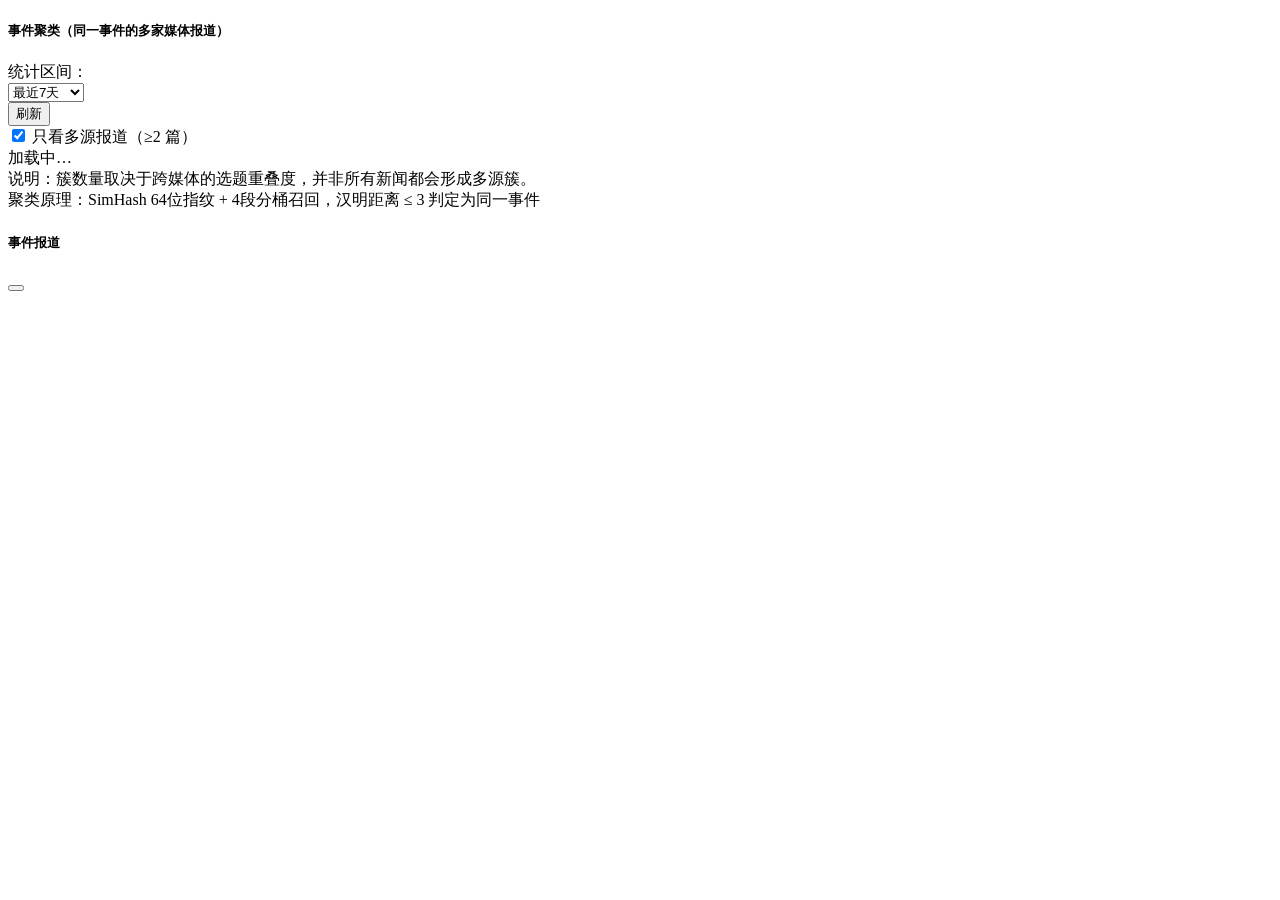
<file: src/main/resources/templates/event_cluster.html>
<!DOCTYPE html>
<html lang="zh-CN" xmlns:th="http://www.thymeleaf.org">
<head>
    <meta charset="UTF-8">
    <meta name="viewport" content="width=device-width, initial-scale=1.0">
    <title>事件聚类 - 网络新闻分析系统</title>
    <link th:href="@{/lib/bootstrap/bootstrap.min.css}" rel="stylesheet">
    <link th:href="@{/lib/bootstrap-icons/bootstrap-icons.min.css}" rel="stylesheet">
    <link th:href="@{/css/style.css(v='20261024')}" rel="stylesheet">
    <link th:href="@{/css/theme.css(v='20261104')}" rel="stylesheet">
</head>
<body th:attr="data-client-mode=${clientMode != null and clientMode}">

<!-- 顶部导航：统一 Fragment（管理端/用户端按 clientMode 切换） -->
<div th:replace="~{fragments/nav :: navbar('cluster', ${clientMode != null and clientMode})}"></div>

<div class="main-container container">

    <!-- 顶部操作区 -->
    <div class="card mb-4">
        <div class="card-body">
            <h5 class="card-title"><i class="bi bi-diagram-2"></i> 事件聚类（同一事件的多家媒体报道）</h5>
            <div class="row g-3 align-items-center">
                <div class="col-md-2"><label>统计区间：</label></div>
                <div class="col-md-3">
                    <select id="recentDays" class="form-select" onchange="loadClusters()">
                        <option value="1">最近1天</option>
                        <option value="3">最近3天</option>
                        <option value="7" selected>最近7天</option>
                        <option value="15">最近15天</option>
                        <option value="30">最近30天</option>
                    </select>
                </div>
                <div class="col-md-2">
                    <button class="btn btn-primary" onclick="loadClusters()"><i class="bi bi-arrow-clockwise"></i> 刷新</button>
                </div>
                <div class="col-md-5">
                    <div class="form-check form-switch">
                        <input class="form-check-input" type="checkbox" id="onlyMulti" checked onchange="renderClusters()">
                        <label class="form-check-label" for="onlyMulti">只看多源报道（≥2 篇）</label>
                    </div>
                </div>
            </div>
            <div class="row mt-2">
                <div class="col-12 text-muted small">
                    <i class="bi bi-info-circle"></i> <span id="clusterSummary">加载中…</span>
                    <div>说明：簇数量取决于跨媒体的选题重叠度，并非所有新闻都会形成多源簇。</div>
                    <!-- 客户端隐藏算法细节，仅管理端展示聚类原理 -->
                    <div th:if="${clientMode == null or clientMode == false}">
                        <i class="bi bi-lightbulb"></i> 聚类原理：SimHash 64位指纹 + 4段分桶召回，汉明距离 ≤ 3 判定为同一事件
                    </div>
                </div>
            </div>
        </div>
    </div>

    <!-- 事件簇卡片列表（一次性全部渲染，不做分页） -->
    <div id="clusterGrid" class="row g-3"></div>
    <div id="clusterEmpty" class="text-center text-muted py-5" style="display:none;">
        <i class="bi bi-inbox"></i> 暂无事件簇数据，请先运行爬虫采集新闻
    </div>

</div>

<!-- 簇内报道多源对比模态框 -->
<div class="modal fade" id="reportsModal" tabindex="-1" aria-labelledby="reportsModalLabel" aria-hidden="true">
    <div class="modal-dialog modal-lg modal-dialog-scrollable">
        <div class="modal-content">
            <div class="modal-header">
                <h5 class="modal-title" id="reportsModalLabel">事件报道</h5>
                <button type="button" class="btn-close" data-bs-dismiss="modal" aria-label="关闭"></button>
            </div>
            <div class="modal-body" id="reportsBody"></div>
        </div>
    </div>
</div>

<script th:src="@{/lib/jquery/jquery.min.js}"></script>
<script th:src="@{/lib/bootstrap/bootstrap.bundle.min.js}"></script>
<script th:src="@{/js/common.js}"></script>
<script>
$(function () {
    loadClusters();
});

// 情感徽章：把 -100~100 的强度值映射为五档语义描述，原始数值放在 title 中便于查看
function sentimentBadge(avg) {
    var v = Number(avg || 0);
    var text, bg, color = '#fff';
    if (v >= 60) {
        text = '强烈正面'; bg = '#2f7d5b';
    } else if (v >= 25) {
        text = '偏正面'; bg = '#6ba292';
    } else if (v > -25) {
        text = '中性'; bg = '#d1d5db'; color = '#4b5563';
    } else if (v > -60) {
        text = '偏负面'; bg = '#d9a29c'; color = '#4b5563';
    } else {
        text = '强烈负面'; bg = '#b03a35';
    }
    return '<span class="badge" style="background:' + bg + ';color:' + color + ';"'
        + ' title="情感强度：' + v + '">' + text + '</span>';
}

var allClusters = [];    // 本次查询的全量结果（前端缓存，切换开关不必重新请求）

// 加载事件簇列表：一次性取回全部（最多 1000 条），不做分页
function loadClusters() {
    var days = $("#recentDays").val();
    $("#clusterGrid").empty();
    $("#clusterEmpty").hide();
    allClusters = [];

    // 统计口径单独取，避免把"当前渲染的卡片"误读成总量
    ajaxRequest("/analysis/cluster/stats", {days: days}, "GET", function (s) {
        s = s || {};
        $("#clusterSummary").text("区间内共 " + (s.cluster_total || 0) + " 个事件簇，其中 "
            + (s.multi_total || 0) + " 个为多源报道，合计覆盖 " + (s.news_total || 0) + " 篇新闻");
    }, function () {
        $("#clusterSummary").text("统计信息加载失败");
    });

    ajaxRequest("/analysis/clusters", {days: days, limit: 1000}, "GET", function (list) {
        allClusters = list || [];
        renderClusters();
    }, function (msg) {
        $("#clusterEmpty").show().text("事件簇加载失败：" + msg);
    });
}

// 按当前开关一次性渲染全部事件簇（切换开关不重新请求接口）
function renderClusters() {
    var list = visibleClusters();
    var grid = $("#clusterGrid").empty();
    for (var i = 0; i < list.length; i++) {
        grid.append(buildCard(list[i]));
    }
    $("#clusterEmpty").toggle(list.length === 0);
}

// 只看多源报道时过滤掉单篇簇
function visibleClusters() {
    if (!$("#onlyMulti").is(":checked")) {
        return allClusters;
    }
    return allClusters.filter(function (c) { return (c.newsCount || 0) >= 2; });
}

// 单个事件簇卡片
function buildCard(c) {
    var kwHtml = "";
    if (c.keywords) {
        var kws = c.keywords.split(",");
        for (var k = 0; k < kws.length; k++) {
            if (!kws[k]) continue;
            kwHtml += '<span class="badge bg-light text-dark border me-1 mb-1">'
                + escapeHtml(kws[k]) + '</span>';
        }
    }
    return '<div class="col-md-6 col-xl-4">'
        + '<div class="card h-100 shadow-sm">'
        + '<div class="card-body">'
        + '<h6 class="card-title mb-2">' + escapeHtml(c.title || "（无标题）") + '</h6>'
        + '<div class="mb-2">' + kwHtml + '</div>'
        + '<div class="text-muted small"><i class="bi bi-clock"></i> 首报 ' + (c.firstTime ? formatDateTime(c.firstTime) : '-')
        + ' · 最新 ' + (c.lastTime ? formatDateTime(c.lastTime) : '-') + '</div>'
        + '</div>'
        + '<div class="card-footer d-flex justify-content-between align-items-center">'
        + '<div><span class="badge badge-soft-brand">' + (c.newsCount || 0) + ' 篇报道</span> '
        + '<span class="badge badge-soft-muted">' + (c.sourceCount || 0) + ' 家媒体</span> '
        + sentimentBadge(c.sentimentAvg) + '</div>'
        + '<button class="btn-link-open" onclick="openCluster(' + c.id + ')">查看报道</button>'
        + '</div></div></div>';
}

// 打开某簇的全部报道（多源对比）
function openCluster(clusterId) {
    $("#reportsModalLabel").text("事件报道（簇ID " + clusterId + "）");
    $("#reportsBody").html('<div class="text-muted">加载中...</div>');
    var modal = new bootstrap.Modal(document.getElementById("reportsModal"));
    modal.show();
    ajaxRequest("/analysis/cluster/detail/" + clusterId, {}, "GET", function (list) {
        list = list || [];
        if (list.length === 0) {
            $("#reportsBody").html('<div class="text-muted">该簇暂无报道</div>');
            return;
        }
        var html = '<div class="table-responsive"><table class="table table-sm align-middle">'
            + '<thead><tr><th width="110">来源</th><th>标题</th><th width="150">时间</th></tr></thead><tbody>';
        for (var i = 0; i < list.length; i++) {
            var n = list[i];
            var title = escapeHtml(n.title || "");
            var link = (n.url && n.url.length > 0)
                ? '<a href="' + escapeHtml(n.url) + '" target="_blank" rel="noopener noreferrer">' + title + '</a>'
                : title;
            html += '<tr><td><span class="badge bg-secondary">' + escapeHtml(n.source || "未知") + '</span></td>'
                + '<td>' + link
                + (n.summary ? '<div class="text-muted small mt-1">' + escapeHtml(n.summary) + '</div>' : '')
                + '</td>'
                + '<td class="text-muted small">' + (n.publishTime ? formatDateTime(n.publishTime) : (n.createTime ? formatDateTime(n.createTime) : '-')) + '</td></tr>';
        }
        html += '</tbody></table></div>';
        $("#reportsBody").html(html);
    }, function (msg) {
        $("#reportsBody").html('<div class="text-danger">加载失败：' + escapeHtml(msg) + '</div>');
    });
}
</script>
</body>
</html>
</file>
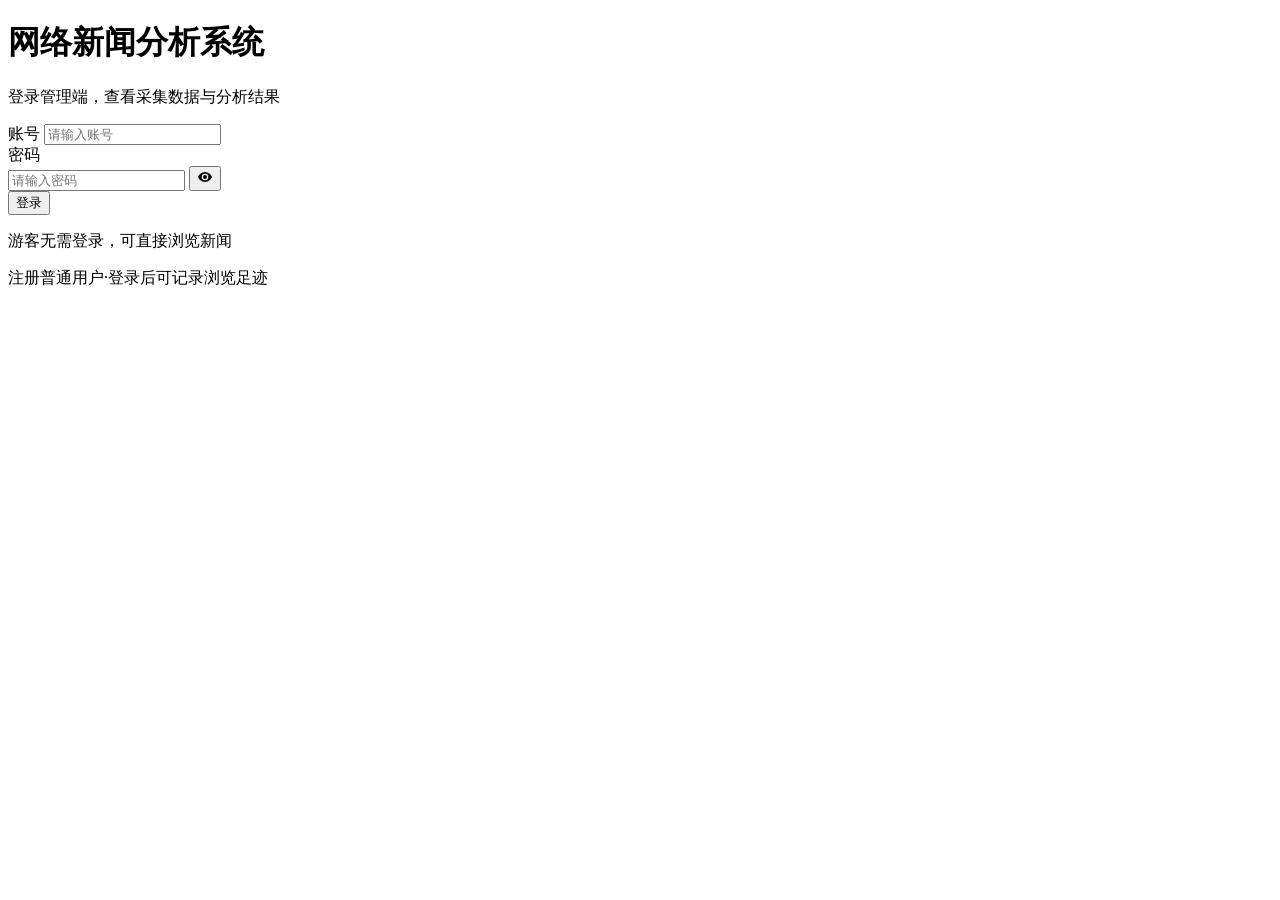
<file: src/main/resources/templates/login.html>
<!DOCTYPE html>
<html lang="zh-CN" xmlns:th="http://www.thymeleaf.org">
<head>
    <meta charset="UTF-8">
    <meta name="viewport" content="width=device-width, initial-scale=1.0">
    <title>登录 - 网络新闻分析系统</title>
    <link th:href="@{/lib/bootstrap/bootstrap.min.css}" rel="stylesheet">
    <link th:href="@{/lib/bootstrap-icons/bootstrap-icons.min.css}" rel="stylesheet">
    <link th:href="@{/css/style.css(v='20261024')}" rel="stylesheet">
    <link th:href="@{/css/theme.css(v='20261104')}" rel="stylesheet">
</head>
<body class="auth-body">

<div class="auth-card">
    <div class="auth-mark"><i class="bi bi-newspaper"></i></div>
    <h1 class="auth-title">网络新闻分析系统</h1>
    <p class="auth-sub">登录管理端，查看采集数据与分析结果</p>

    <!-- 错误提示 -->
    <div th:if="${errorMsg}" class="alert alert-danger mb-3" role="alert">
        <span th:text="${errorMsg}"></span>
    </div>
    <!-- 成功提示（如注册成功） -->
    <div th:if="${successMsg}" class="alert alert-success mb-3" role="alert">
        <span th:text="${successMsg}"></span>
    </div>

    <!-- 统一登录表单：提交到 /doLogin，后端自动判定管理员/用户并跳转对应端 -->
    <form th:action="@{/doLogin}" method="post" autocomplete="off">
        <div class="mb-3">
            <label class="form-label" for="usernameInput">账号</label>
            <input type="text" name="username" id="usernameInput" class="form-control" required
                   th:value="${username}" placeholder="请输入账号">
        </div>
        <div class="mb-4">
            <label class="form-label" for="passwordInput">密码</label>
            <div class="input-group">
                <input type="password" name="password" id="passwordInput" class="form-control" required
                       placeholder="请输入密码">
                <button type="button" class="btn password-toggle"
                        id="togglePassword" title="显示/隐藏密码" aria-label="显示或隐藏密码">
                    <svg id="eyeIcon" xmlns="http://www.w3.org/2000/svg" width="16" height="16"
                         viewBox="0 0 16 16" fill="currentColor">
                        <path d="M8 3C4.7 3 2.1 5.3 1 8c1.1 2.7 3.7 5 7 5s5.9-2.3 7-5c-1.1-2.7-3.7-5-7-5zm0 8.3A3.3 3.3 0 1 1 8 4.7a3.3 3.3 0 0 1 0 6.6zM8 6a2 2 0 1 0 0 4 2 2 0 0 0 0-4z"/>
                    </svg>
                </button>
            </div>
        </div>
        <button type="submit" class="btn btn-primary auth-submit">登录</button>
    </form>

    <div class="auth-links">
        <p>游客无需登录，可直接<a th:href="@{/client}">浏览新闻</a></p>
        <p><a th:href="@{/user/register}">注册普通用户</a><span class="auth-muted">·</span>登录后可记录浏览足迹</p>
    </div>
</div>

<script th:src="@{/lib/bootstrap/bootstrap.bundle.min.js}"></script>
<script>
    // 密码可见切换
    (function () {
        var pwd = document.getElementById('passwordInput');
        var btn = document.getElementById('togglePassword');
        var icon = document.getElementById('eyeIcon');
        var OPEN = 'M8 3C4.7 3 2.1 5.3 1 8c1.1 2.7 3.7 5 7 5s5.9-2.3 7-5c-1.1-2.7-3.7-5-7-5zm0 8.3A3.3 3.3 0 1 1 8 4.7a3.3 3.3 0 0 1 0 6.6zM8 6a2 2 0 1 0 0 4 2 2 0 0 0 0-4z';
        var SLASH = 'M8 3c1.9 0 3.6.5 5.1 1.4l.9-1.4.8.5-1 1.5C15.1 5.9 15.9 7 16 8c-1.1 2.7-3.7 5-7 5-1.9 0-3.6-.5-5.1-1.4l-1 1.5-.8-.5 1-1.5C1.4 10.1.4 8.6 0 8c1.1-2.7 3.7-5 8-5z' +
                     'M10.5 5.6 5.9 10.2A3.3 3.3 0 1 0 10.5 5.6zM8 4.7a3.3 3.3 0 0 1 3.3 3.3c0 .6-.2 1.2-.4 1.7L6.3 12.3A3.3 3.3 0 0 1 8 4.7z';
        btn.addEventListener('click', function () {
            var hidden = pwd.type === 'password';
            pwd.type = hidden ? 'text' : 'password';
            icon.querySelector('path').setAttribute('d', hidden ? SLASH : OPEN);
            btn.classList.toggle('active', hidden);
            pwd.focus();
        });
    })();
</script>
</body>
</html>
</file>
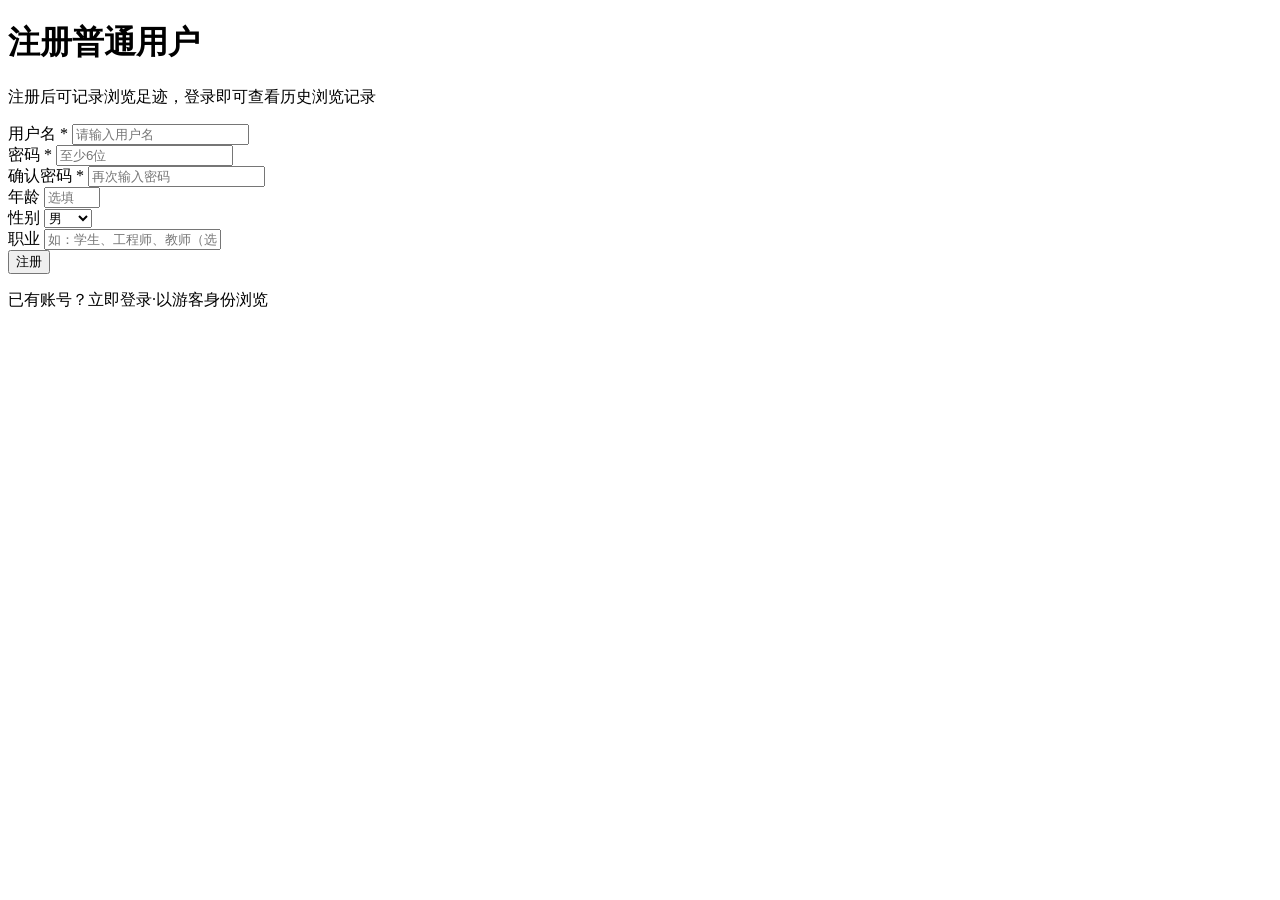
<file: src/main/resources/templates/register.html>
<!DOCTYPE html>
<html lang="zh-CN" xmlns:th="http://www.thymeleaf.org">
<head>
    <meta charset="UTF-8">
    <meta name="viewport" content="width=device-width, initial-scale=1.0">
    <title>用户注册 - 网络新闻分析系统</title>
    <link th:href="@{/lib/bootstrap/bootstrap.min.css}" rel="stylesheet">
    <link th:href="@{/lib/bootstrap-icons/bootstrap-icons.min.css}" rel="stylesheet">
    <link th:href="@{/css/style.css(v='20261024')}" rel="stylesheet">
    <link th:href="@{/css/theme.css(v='20261104')}" rel="stylesheet">
</head>
<body class="auth-body">

<div class="auth-card auth-card-wide">
    <div class="auth-mark"><i class="bi bi-person-plus"></i></div>
    <h1 class="auth-title">注册普通用户</h1>
    <p class="auth-sub">注册后可记录浏览足迹，登录即可查看历史浏览记录</p>

    <div th:if="${errorMsg}" class="alert alert-danger mb-3" role="alert">
        <span th:text="${errorMsg}"></span>
    </div>

    <form th:action="@{/user/doRegister}" method="post" autocomplete="off" id="regForm">
        <div class="mb-3">
            <label class="form-label">用户名 <span class="text-danger">*</span></label>
            <input type="text" name="username" class="form-control" required maxlength="50"
                   th:value="${username}" placeholder="请输入用户名">
        </div>
        <div class="row g-2 mb-3">
            <div class="col-6">
                <label class="form-label">密码 <span class="text-danger">*</span></label>
                <input type="password" name="password" id="pwd" class="form-control" required
                       minlength="6" placeholder="至少6位">
            </div>
            <div class="col-6">
                <label class="form-label">确认密码 <span class="text-danger">*</span></label>
                <input type="password" id="pwd2" class="form-control" required placeholder="再次输入密码">
            </div>
        </div>
        <div class="row g-2 mb-3">
            <div class="col-6">
                <label class="form-label">年龄</label>
                <input type="number" name="age" class="form-control" min="0" max="150"
                       th:value="${age}" placeholder="选填">
            </div>
            <div class="col-6">
                <label class="form-label">性别</label>
                <select name="gender" class="form-select">
                    <option value="1" th:selected="${gender == null or gender == 1}">男</option>
                    <option value="2" th:selected="${gender != null and gender == 2}">女</option>
                    <option value="0" th:selected="${gender != null and gender == 0}">保密</option>
                </select>
            </div>
        </div>
        <div class="mb-4">
            <label class="form-label">职业</label>
            <input type="text" name="occupation" class="form-control" maxlength="50"
                   th:value="${occupation}" placeholder="如：学生、工程师、教师（选填）">
        </div>
        <button type="submit" class="btn btn-primary auth-submit">注册</button>
    </form>

    <div class="auth-links">
        <p>已有账号？<a th:href="@{/login}">立即登录</a><span class="auth-muted">·</span><a th:href="@{/client}">以游客身份浏览</a></p>
    </div>
</div>

<script th:src="@{/lib/bootstrap/bootstrap.bundle.min.js}"></script>
<script>
    // 注册前校验两次密码一致
    document.getElementById('regForm').addEventListener('submit', function (e) {
        var p1 = document.getElementById('pwd').value;
        var p2 = document.getElementById('pwd2').value;
        if (p1 !== p2) {
            e.preventDefault();
            alert('两次输入的密码不一致');
        }
    });
</script>
</body>
</html>
</file>
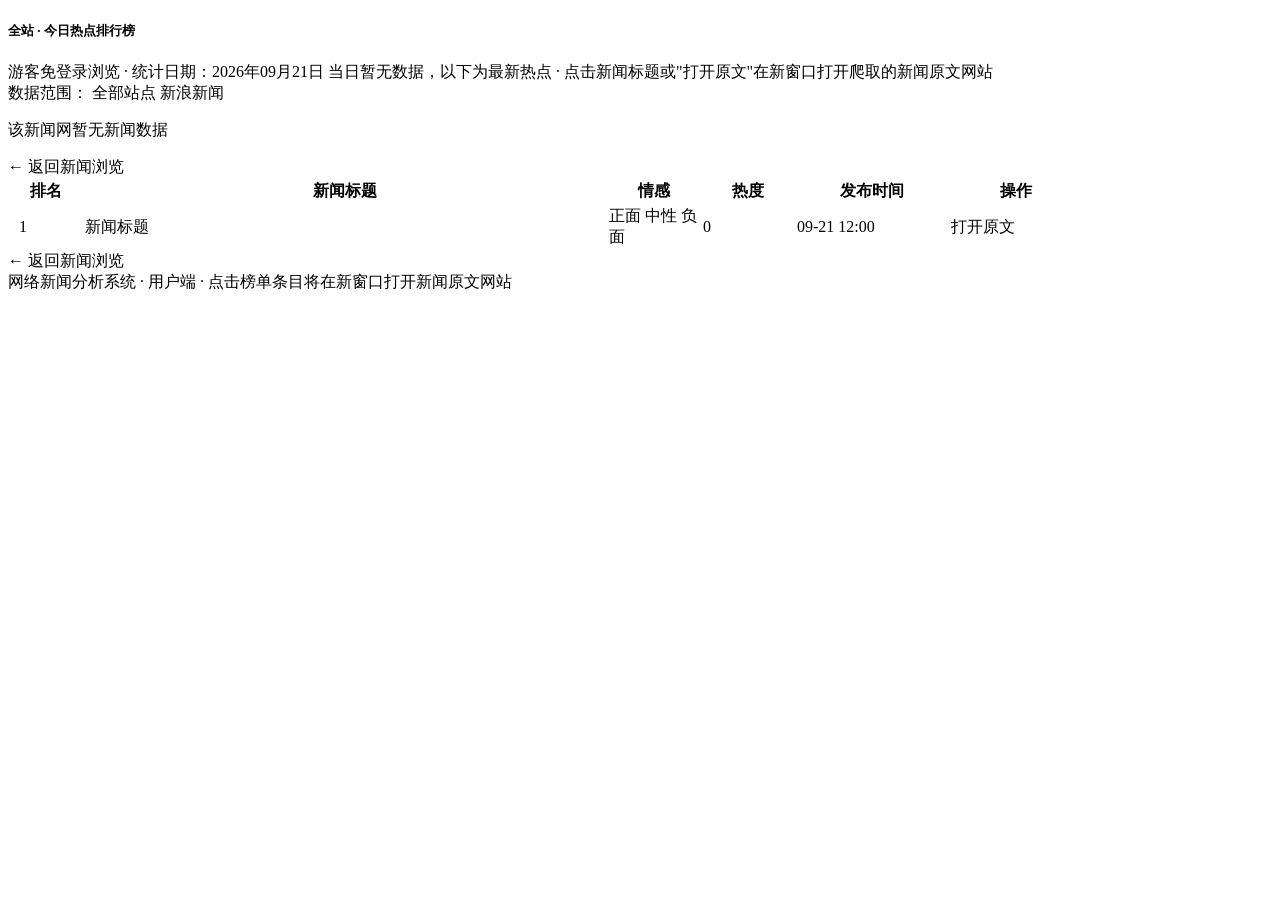
<file: src/main/resources/templates/user_hot.html>
<!DOCTYPE html>
<html lang="zh-CN" xmlns:th="http://www.thymeleaf.org">
<head>
    <meta charset="UTF-8">
    <meta name="viewport" content="width=device-width, initial-scale=1.0">
    <title>今日热点排行榜 - 网络新闻分析系统</title>
    <link th:href="@{/lib/bootstrap/bootstrap.min.css}" rel="stylesheet">
    <link th:href="@{/lib/bootstrap-icons/bootstrap-icons.min.css}" rel="stylesheet">
    <link th:href="@{/css/style.css(v='20261024')}" rel="stylesheet">
    <link th:href="@{/css/theme.css(v='20261104')}" rel="stylesheet">
    <style>
        /* 排名徽标配色、页脚等由 theme.css 接管，此处仅保留本页布局 */
        .rank-no {
            display: inline-block;
            width: 24px;
            height: 24px;
            line-height: 24px;
            text-align: center;
        }

        /* 新闻标题列：加宽 + 长标题换行完整显示（与管理端一致） */
        .news-table th.col-title { min-width: 520px; }
        .news-table td.title-cell { min-width: 360px; }
        .news-table .title-cell a {
            display: inline-block;
            word-break: break-word;
            line-height: 1.5;
        }
        @media (max-width: 1200px) { .news-table th.col-title { min-width: 340px; } }
        @media (max-width: 576px)  { .news-table th.col-title { min-width: 220px; } }
    </style>
</head>
<body>

<!-- 顶部导航：统一 Fragment（用户端） -->
<div th:replace="~{fragments/nav :: navbar('hot', true)}"></div>

<div class="main-container container">

    <div class="card mb-3">
        <div class="card-body">
            <h5 class="card-title">
                <i class="bi bi-trophy"></i> <span th:text="${hotSource != null and !hotSource.isEmpty()} ? ${hotSource} : '全站'">全站</span> · 今日热点排行榜
            </h5>
            <div class="text-muted small mb-0">
                <i class="bi bi-person-circle"></i> 游客免登录浏览 ·
                <span th:if="${!fallback}" th:text="'统计日期：' + ${#temporals.format(requestDate, 'yyyy年MM月dd日')}">统计日期：2026年09月21日</span>
                <span th:if="${fallback and actualDate != null}"
                      th:with="scope=${(hotSource != null and !hotSource.isEmpty()) ? '该网' : '全站'}"
                      th:text="'当日暂无数据，以下为' + ${scope} + '最新热点（' + ${#temporals.format(actualDate, 'yyyy年MM月dd日')} + '）'">当日暂无数据，以下为最新热点</span>
                <span class="ms-2">· 点击新闻标题或"打开原文"在新窗口打开爬取的新闻原文网站</span>
            </div>

            <!-- 数据范围切换：默认全站聚合，可只看某个新闻网 -->
            <div class="mt-3" th:if="${!#lists.isEmpty(sourceList)}">
                <span class="text-muted small me-2">数据范围：</span>
                <!-- 全部：不传 source 参数，走全站聚合 -->
                <a th:href="@{/client/hot}"
                   class="btn btn-sm"
                   th:classappend="${hotSource == null or hotSource.isEmpty()} ? 'btn-primary' : 'btn-outline-secondary'">
                    <i class="bi bi-collection"></i> 全部站点
                </a>
                <a th:each="s : ${sourceList}"
                   th:href="@{/client/hot(source=${s.source})}"
                   class="btn btn-sm"
                   th:classappend="${s.source == hotSource} ? 'btn-primary' : 'btn-outline-secondary'"
                   th:text="${s.source}">新浪新闻</a>
            </div>
        </div>
    </div>

    <!-- 榜单为空提示 -->
    <div th:if="${#lists.isEmpty(hotList)}" class="card">
        <div class="card-body text-center text-muted py-5">
            <div style="font-size:46px;"><i class="bi bi-search"></i></div>
            <p class="mt-3 mb-1"
               th:text="${hotSource != null and !hotSource.isEmpty()} ? '该新闻网暂无新闻数据' : '系统暂无新闻数据'">
                该新闻网暂无新闻数据
            </p>
            <a th:href="@{/client}" class="btn btn-primary btn-sm mt-2">← 返回新闻浏览</a>
        </div>
    </div>

    <!-- 热点榜单表格：按热度倒序，点击新窗口打开原文 -->
    <div class="card" th:if="${!#lists.isEmpty(hotList)}">
        <div class="table-responsive">
            <table class="table table-hover news-table align-middle mb-0">
                <thead>
                <tr>
                    <th width="70" class="text-center">排名</th>
                    <th class="col-title">新闻标题</th>
                    <th width="90">情感</th>
                    <th width="90"><i class="bi bi-fire"></i>热度</th>
                    <th width="150">发布时间</th>
                    <th width="130" class="text-center">操作</th>
                </tr>
                </thead>
                <tbody>
                <tr th:each="news, stat : ${hotList}">
                    <td class="text-center">
                        <span class="rank-no"
                              th:classappend="${stat.count == 1} ? 'top1' : (${stat.count == 2} ? 'top2' : (${stat.count == 3} ? 'top3' : ''))"
                              th:text="${stat.count}">1</span>
                    </td>
                    <td class="title-cell">
                        <a th:href="${news.url}" target="_blank" rel="noopener"
                           th:title="'打开原文：' + ${news.title}"
                           th:text="${news.title}">新闻标题</a>
                    </td>
                    <td>
                        <span th:if="${news.sentiment == 1}" class="sentiment-pos">正面</span>
                        <span th:if="${news.sentiment == 0}" class="sentiment-neu">中性</span>
                        <span th:if="${news.sentiment == -1}" class="sentiment-neg">负面</span>
                    </td>
                    <td>
                        <span class="hot-badge"
                              th:classappend="${news.hotScore >= 80} ? 'hot-hi' : (${news.hotScore >= 60} ? 'hot-mid' : '')"
                              th:text="${news.hotScore}">0</span>
                    </td>
                    <td th:text="${news.publishTime != null} ? ${#temporals.format(news.publishTime, 'MM-dd HH:mm')} : '-'">09-21 12:00</td>
                    <td class="text-center">
                        <a th:href="${news.url}" target="_blank" rel="noopener"
                           class="btn-link-open">打开原文</a>
                    </td>
                </tr>
                </tbody>
            </table>
        </div>
    </div>

    <div class="text-center mt-3" th:if="${!#lists.isEmpty(hotList)}">
        <a th:href="@{/client}" class="btn btn-outline-secondary btn-sm">← 返回新闻浏览</a>
    </div>

    <div class="hot-footer">
        网络新闻分析系统 · 用户端 · 点击榜单条目将在新窗口打开新闻原文网站
    </div>
</div>

<script th:src="@{/lib/bootstrap/bootstrap.bundle.min.js}"></script>
</body>
</html>
</file>
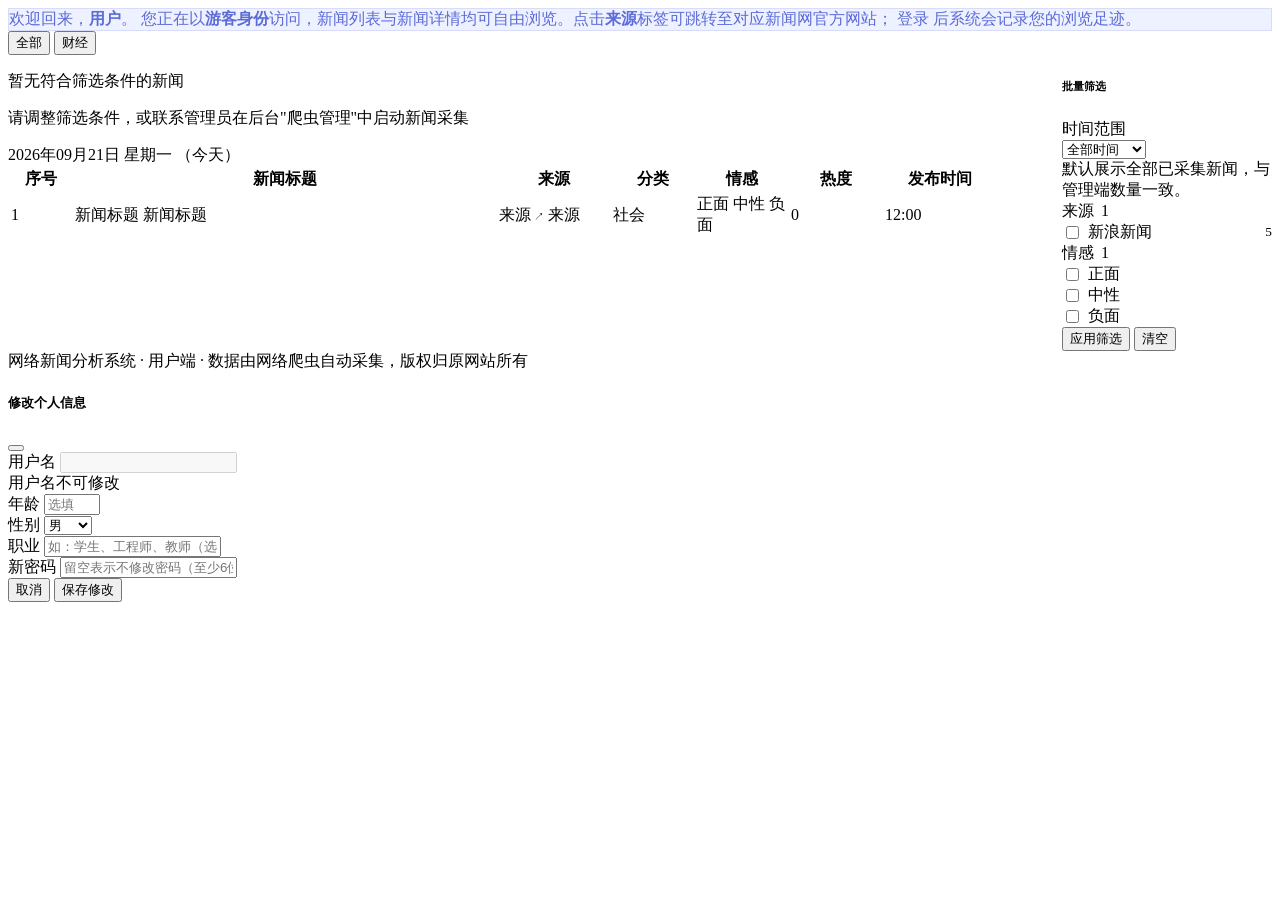
<file: src/main/resources/templates/user_list.html>
<!DOCTYPE html>
<html lang="zh-CN" xmlns:th="http://www.thymeleaf.org">
<head>
    <meta charset="UTF-8">
    <meta name="viewport" content="width=device-width, initial-scale=1.0">
    <title>新闻浏览 - 网络新闻分析系统</title>
    <link th:href="@{/lib/bootstrap/bootstrap.min.css}" rel="stylesheet">
    <link th:href="@{/lib/bootstrap-icons/bootstrap-icons.min.css}" rel="stylesheet">
    <link th:href="@{/css/style.css(v='20261024')}" rel="stylesheet">
    <link th:href="@{/css/theme.css(v='20261104')}" rel="stylesheet">
    <style>
        /* 视觉基线（配色/圆角/边框/字号/筛选面板/日期卡片）由 theme.css 统一接管，此处仅保留布局 */
        .list-layout {
            display: flex;
            gap: 16px;
            align-items: flex-start;
        }
        .list-layout .list-main { flex: 1 1 auto; min-width: 0; }
        .filter-sidebar {
            width: 210px;
            flex: 0 0 210px;
            position: sticky;
            top: 16px;
        }
        .filter-sidebar label.filter-opt {
            display: flex;
            align-items: center;
            gap: 6px;
            cursor: pointer;
            white-space: nowrap;
        }
        .filter-sidebar label.filter-opt small { margin-left: auto; }
        .filter-count {
            display: inline-block;
            margin-left: 3px;
            text-align: center;
        }
        .filter-sidebar-actions .btn { flex: 1; }
        @media (max-width: 992px) {
            .list-layout { flex-direction: column; }
            .filter-sidebar { width: 100%; flex-basis: auto; position: static; }
        }

        /* 新闻标题列：加宽 + 长标题换行完整显示（与管理端一致）；标题点击新窗口打开新闻原文 */
        .news-table th.col-title { min-width: 420px; }
        .news-table td.title-cell { min-width: 320px; }
        .news-table .title-cell a {
            display: inline-block;
            word-break: break-word;
            line-height: 1.5;
        }
        /* 来源标签（a标签）：可点击，新窗口打开该新闻网官方网站；箭头仅可点击链接显示 */
        .news-table a.source-tag { cursor: pointer; }
        .news-table a.source-tag::after { content: " ↗"; font-size: 10px; }
        @media (max-width: 1200px) { .news-table th.col-title { min-width: 300px; } }
        @media (max-width: 576px)  { .news-table th.col-title { min-width: 200px; } }
    </style>
</head>
<body>

<!-- 顶部导航：统一 Fragment（用户端，含热点榜单入口） -->
<div th:replace="~{fragments/nav :: navbar('list', true)}"></div>

<div class="main-container container">

    <!-- 浏览提示 -->
    <div class="alert mb-3" style="background:#eef1ff; color:#5b6bd8; border:1px solid #d6dcfa;">
        <span th:if="${isLoggedIn}">
            <i class="bi bi-lightbulb"></i> 欢迎回来，<strong th:text="${loginUser.username}">用户</strong>。
        </span>
        <span th:unless="${isLoggedIn}">
            <i class="bi bi-lightbulb"></i> 您正在以<strong>游客身份</strong>访问，新闻列表与新闻详情均可自由浏览。点击<strong>来源</strong>标签可跳转至对应新闻网官方网站；
            <a th:href="@{/login}">登录</a>
            后系统会记录您的浏览足迹。
        </span>
    </div>

    <!-- 筛选表单：分类单选标签栏 + 左侧按日期分组的新闻表格 + 右侧多选筛选面板（与管理端一致） -->
    <form id="filterForm" th:action="@{/client}" method="get">
        <!-- 当前选中的新闻分类（单选：空值=全部分类） -->
        <input type="hidden" name="categories" id="categoryInput"
               th:value="${selectedCategories != null && !selectedCategories.isEmpty() ? selectedCategories[0] : ''}">

        <!-- 分类单选标签栏（与管理端相同：全部 + 10个分类，点击即筛选） -->
        <div class="category-tabs" id="categoryTabs" role="tablist" aria-label="新闻分类">
            <button type="button" class="category-tab" data-cat=""
                    th:classappend="${selectedCategories == null || selectedCategories.isEmpty()} ? 'active'">全部</button>
            <button type="button" class="category-tab"
                    th:each="c : ${categoryOptions}"
                    th:text="${c}"
                    th:attr="data-cat=${c}"
                    th:classappend="${selectedCategories != null && selectedCategories.contains(c)} ? 'active'">财经</button>
        </div>

    <div class="list-layout">

        <!-- 左侧：按日期分组的新闻表格 -->
        <div class="list-main">

            <!-- 无新闻空状态 -->
            <div th:if="${#maps.isEmpty(groups)}" class="card">
                <div class="card-body text-center text-muted py-5">
                    <div style="font-size:46px;"><i class="bi bi-inbox"></i></div>
                    <p class="mt-3 mb-1">暂无符合筛选条件的新闻</p>
                    <p class="small">请调整筛选条件，或联系管理员在后台"爬虫管理"中启动新闻采集</p>
                </div>
            </div>

            <!-- entry.key=日期LocalDate，entry.value=当天新闻列表（已按热度排序） -->
            <div class="card date-card" th:each="entry : ${groups}">
                <div class="card-header-date">
                    <span class="d-main" th:text="${#temporals.format(entry.key, 'yyyy年MM月dd日')}">2026年09月21日</span>
                    <span class="d-sub" th:text="${#temporals.format(entry.key, 'EEEE')}">星期一</span>
                    <span class="d-sub" th:if="${entry.key.equals(today)}">（今天）</span>
                    <span class="d-count" th:text="'共 ' + ${entry.value.size()} + ' 条'"></span>
                </div>
                <div class="table-responsive">
                    <table class="table table-hover news-table align-middle mb-0">
                        <thead>
                        <tr>
                            <th width="60" class="text-center">序号</th>
                            <th class="col-title">新闻标题</th>
                            <th width="110">来源</th>
                            <th width="80">分类</th>
                            <th width="90">情感</th>
                            <th width="90"><i class="bi bi-fire"></i>热度</th>
                            <th width="110">发布时间</th>
                        </tr>
                        </thead>
                        <tbody>
                        <tr th:each="news, stat : ${entry.value}">
                            <td class="text-center text-muted" th:text="${stat.count}">1</td>
                            <td class="title-cell">
                                <!-- 游客与登录用户均可点击标题：先到站内中转接口（登录用户顺带记录浏览日志），再新窗口打开新闻原文 -->
                                <a th:if="${news.url != null and !news.url.isEmpty()}"
                                   th:href="@{/client/news/view/{id}(id=${news.id})}" target="_blank" rel="noopener"
                                   th:title="'打开原文：' + ${news.title}"
                                   th:text="${news.title}">新闻标题</a>
                                <span th:if="${news.url == null or news.url.isEmpty()}"
                                      class="text-muted" th:text="${news.title}">新闻标题</span>
                                <!-- TextRank 抽取式摘要：标题下方小字展示（截断至60字并单行省略，控制页面体积） -->
                                <div class="news-summary text-muted small mt-1"
                                     th:if="${news.summary != null and !news.summary.isEmpty()}"
                                     th:text="${#strings.abbreviate(news.summary, 60)}"></div>
                            </td>
                            <td>
                                <!-- 点击来源：新窗口跳转该新闻网官方网站（如搜狐新闻→news.sohu.com） -->
                                <a th:if="${sourceHomeUrls[news.source] != null}"
                                   class="source-tag"
                                   th:href="${sourceHomeUrls[news.source]}"
                                   target="_blank" rel="noopener"
                                   th:title="'打开 ' + ${news.source} + ' 官网'"
                                   th:text="${news.source}">来源</a>
                                <span class="source-tag" style="cursor:default;"
                                      th:if="${sourceHomeUrls[news.source] == null}"
                                      th:text="${news.source != null and !news.source.isEmpty()} ? ${news.source} : '未知'">来源</span>
                            </td>
                            <td>
                                <span class="category-tag"
                                      th:text="${news.category != null ? news.category : '社会'}">社会</span>
                            </td>
                            <td>
                                <span th:if="${news.sentiment == 1}" class="sentiment-pos">正面</span>
                                <span th:if="${news.sentiment == 0}" class="sentiment-neu">中性</span>
                                <span th:if="${news.sentiment == -1}" class="sentiment-neg">负面</span>
                            </td>
                            <td>
                                <span class="hot-badge"
                                      th:classappend="${news.hotScore >= 80} ? 'hot-hi' : (${news.hotScore >= 60} ? 'hot-mid' : '')"
                                      th:text="${news.hotScore}">0</span>
                            </td>
                            <td th:text="${news.publishTime != null} ? ${#temporals.format(news.publishTime, 'HH:mm')} : '-'">12:00</td>
                        </tr>
                        </tbody>
                    </table>
                </div>
            </div>
        </div>

        <!-- 右侧筛选面板：来源多选 + 情感多选（勾选后点"应用筛选"提交，与管理端一致） -->
        <aside class="filter-sidebar">
            <div class="filter-sidebar-card">
                <h6><i class="bi bi-search"></i> 批量筛选</h6>

                <!-- 时间范围：默认全部时间（与管理端展示的新闻数量一致），也可缩小到最近 N 天 -->
                <div class="filter-group-label">时间范围</div>
                <select class="form-select form-select-sm" name="recentDays"
                        onchange="document.getElementById('filterForm').submit()">
                    <option value="0" th:selected="${selectedDays == 0}">全部时间</option>
                    <option value="3" th:selected="${selectedDays == 3}">最近 3 天</option>
                    <option value="7" th:selected="${selectedDays == 7}">最近 7 天</option>
                    <option value="15" th:selected="${selectedDays == 15}">最近 15 天</option>
                    <option value="30" th:selected="${selectedDays == 30}">最近 30 天</option>
                </select>
                <div class="text-muted small mt-1">默认展示全部已采集新闻，与管理端数量一致。</div>

                <!-- 来源：可勾选单个或多个新闻网站 -->
                <div class="filter-group-label">
                    来源
                    <span class="filter-count"
                          th:if="${!#lists.isEmpty(selectedSources)}"
                          th:text="${selectedSources.size()}">1</span>
                </div>
                <div class="filter-option-list">
                    <label class="filter-opt" th:each="s : ${sourceOptions}">
                        <input type="checkbox" class="form-check-input source-check"
                               name="sources" th:value="${s.source}"
                               th:checked="${selectedSources.contains(s.source)}">
                        <span th:text="${s.source}">新浪新闻</span>
                        <small th:text="${s.cnt}">5</small>
                    </label>
                </div>

                <!-- 情感：可勾选一个或多个情感类型 -->
                <div class="filter-group-label">
                    情感
                    <span class="filter-count"
                          th:if="${!#lists.isEmpty(selectedSentiments)}"
                          th:text="${selectedSentiments.size()}">1</span>
                </div>
                <div>
                    <label class="filter-opt">
                        <input type="checkbox" class="form-check-input sentiment-check"
                               name="sentiments" value="1"
                               th:checked="${selectedSentiments.contains(1)}"> 正面
                    </label>
                    <label class="filter-opt">
                        <input type="checkbox" class="form-check-input sentiment-check"
                               name="sentiments" value="0"
                               th:checked="${selectedSentiments.contains(0)}"> 中性
                    </label>
                    <label class="filter-opt">
                        <input type="checkbox" class="form-check-input sentiment-check"
                               name="sentiments" value="-1"
                               th:checked="${selectedSentiments.contains(-1)}"> 负面
                    </label>
                </div>

                <div class="filter-sidebar-actions">
                    <button type="submit" class="btn btn-primary btn-sm">应用筛选</button>
                    <button type="button" class="btn btn-outline-secondary btn-sm"
                            onclick="clearAllFilters()">清空</button>
                </div>
            </div>
        </aside>
    </div>
    </form>

    <div class="portal-footer">
        网络新闻分析系统 · 用户端 · 数据由网络爬虫自动采集，版权归原网站所有
    </div>
</div>

<script th:src="@{/lib/bootstrap/bootstrap.bundle.min.js}"></script>
<script>
// 清空全部筛选（分类标签恢复"全部" + 来源/情感取消勾选）并提交
function clearAllFilters() {
    document.querySelectorAll('.source-check, .sentiment-check').forEach(function (el) {
        el.checked = false;
    });
    document.getElementById('categoryInput').value = '';
    document.getElementById('filterForm').submit();
}
// 分类单选标签：事件委托读取 data-cat，点击后写入隐藏域并立即提交（该页未引入jQuery，使用原生JS）
document.addEventListener('DOMContentLoaded', function () {
    var tabBar = document.getElementById('categoryTabs');
    if (tabBar) {
        tabBar.addEventListener('click', function (e) {
            var btn = e.target.closest('.category-tab');
            if (!btn) return;
            var category = btn.getAttribute('data-cat') || '';
            var input = document.getElementById('categoryInput');
            if (input.value === category) return; // 已选中该分类，无需刷新
            input.value = category;
            document.getElementById('filterForm').submit();
        });
    }
});
// 个人信息提交前校验：新密码非空时需至少6位
document.addEventListener('DOMContentLoaded', function () {
    var form = document.getElementById('profileForm');
    if (form) {
        form.addEventListener('submit', function (e) {
            var pwd = document.getElementById('newPassword').value;
            if (pwd && pwd.length < 6) {
                e.preventDefault();
                alert('新密码至少需要6位');
            }
        });
    }
});
</script>

<!-- 个人信息修改模态框（仅登录用户渲染，避免游客 loginUser 为 null 导致模板解析异常） -->
<div class="modal fade" id="profileModal" tabindex="-1" aria-labelledby="profileModalLabel" aria-hidden="true"
     th:if="${isLoggedIn}">
    <div class="modal-dialog modal-dialog-centered">
        <div class="modal-content">
            <form id="profileForm" th:action="@{/user/profile}" method="post">
                <div class="modal-header">
                    <h5 class="modal-title" id="profileModalLabel"><i class="bi bi-gear"></i> 修改个人信息</h5>
                    <button type="button" class="btn-close" data-bs-dismiss="modal" aria-label="关闭"></button>
                </div>
                <div class="modal-body">
                    <div class="mb-3">
                        <label class="form-label">用户名</label>
                        <input type="text" class="form-control" th:value="${loginUser.username}" disabled>
                        <div class="form-text">用户名不可修改</div>
                    </div>
                    <div class="row g-2 mb-3">
                        <div class="col-md-6">
                            <label class="form-label">年龄</label>
                            <input type="number" name="age" class="form-control" min="0" max="150"
                                   th:value="${loginUser.age}" placeholder="选填">
                        </div>
                        <div class="col-md-6">
                            <label class="form-label">性别</label>
                            <select name="gender" class="form-select">
                                <option value="1" th:selected="${loginUser.gender == null or loginUser.gender == 1}">男</option>
                                <option value="2" th:selected="${loginUser.gender != null and loginUser.gender == 2}">女</option>
                                <option value="0" th:selected="${loginUser.gender != null and loginUser.gender == 0}">保密</option>
                            </select>
                        </div>
                    </div>
                    <div class="mb-3">
                        <label class="form-label">职业</label>
                        <input type="text" name="occupation" class="form-control" maxlength="50"
                               th:value="${loginUser.occupation}" placeholder="如：学生、工程师、教师（选填）">
                    </div>
                    <div class="mb-1">
                        <label class="form-label">新密码</label>
                        <input type="password" id="newPassword" name="newPassword" class="form-control"
                               placeholder="留空表示不修改密码（至少6位）">
                    </div>
                </div>
                <div class="modal-footer">
                    <button type="button" class="btn btn-secondary" data-bs-dismiss="modal">取消</button>
                    <button type="submit" class="btn btn-primary">保存修改</button>
                </div>
            </form>
        </div>
    </div>
</div>
</body>
</html>
</file>
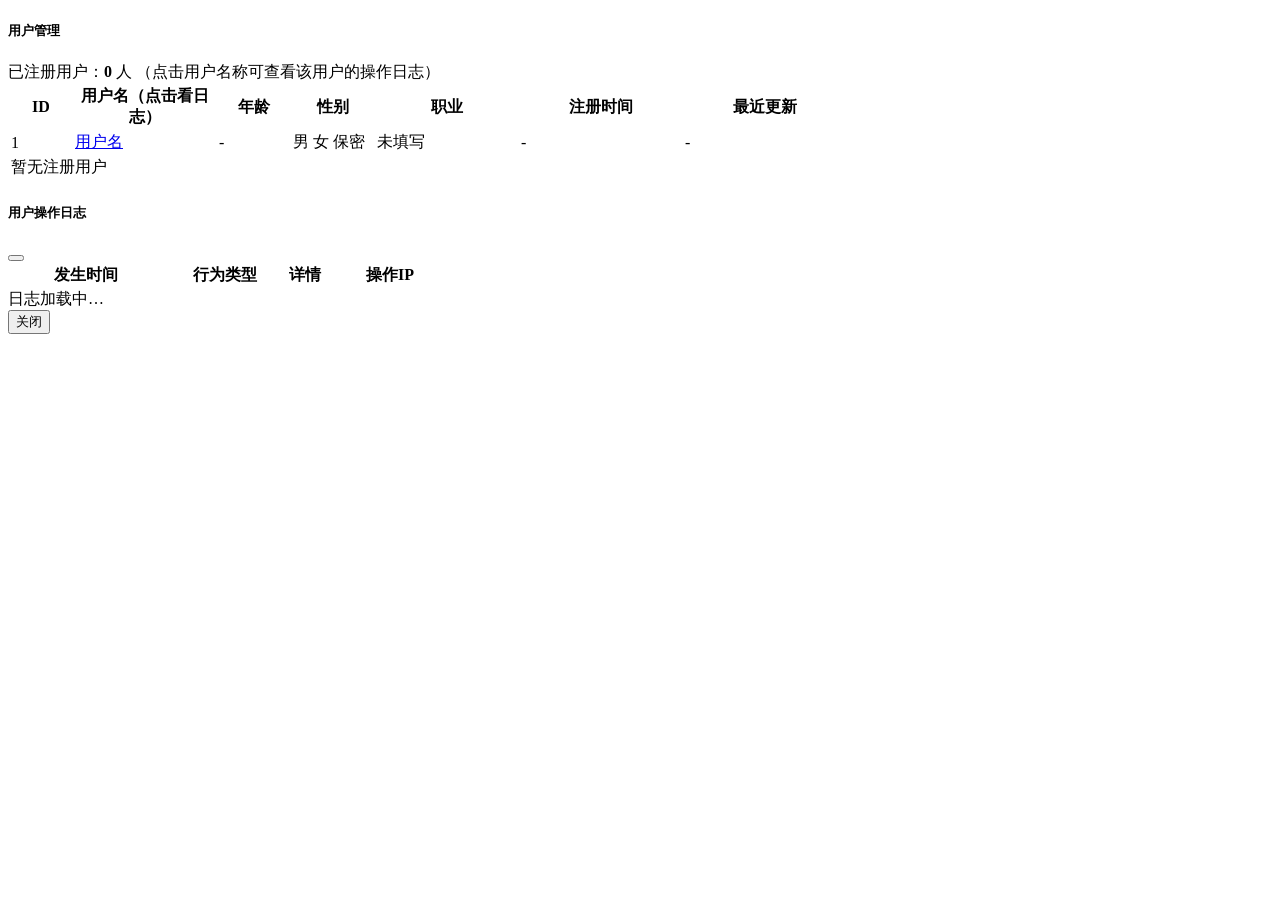
<file: src/main/resources/templates/user_manage.html>
<!DOCTYPE html>
<html lang="zh-CN" xmlns:th="http://www.thymeleaf.org">
<head>
    <meta charset="UTF-8">
    <meta name="viewport" content="width=device-width, initial-scale=1.0">
    <title>用户管理 - 网络新闻分析系统</title>
    <link th:href="@{/lib/bootstrap/bootstrap.min.css}" rel="stylesheet">
    <link th:href="@{/lib/bootstrap-icons/bootstrap-icons.min.css}" rel="stylesheet">
    <link th:href="@{/css/style.css(v='20261024')}" rel="stylesheet">
    <link th:href="@{/css/theme.css(v='20261104')}" rel="stylesheet">
    <!-- 用户表格 / 用户名链接 / 性别与行为标签 / 日志时间线样式均由 theme.css 统一提供 -->
</head>
<body>

<!-- 顶部导航：统一 Fragment（管理端） -->
<div th:replace="~{fragments/nav :: navbar('user', false)}"></div>

<div class="main-container container">

    <div class="card mb-3">
        <div class="card-body d-flex justify-content-between align-items-center">
            <h5 class="mb-0"><i class="bi bi-people"></i> 用户管理</h5>
            <span class="text-muted small">已注册用户：<strong th:text="${userCount}">0</strong> 人
                （点击用户名称可查看该用户的操作日志）</span>
        </div>
    </div>

    <div class="card">
        <div class="card-body">
            <div class="table-responsive">
                <table class="table table-hover align-middle user-table">
                    <thead>
                    <tr>
                        <th width="60">ID</th>
                        <th width="140">用户名（点击看日志）</th>
                        <th width="70">年龄</th>
                        <th width="80">性别</th>
                        <th width="140">职业</th>
                        <th width="160">注册时间</th>
                        <th width="160">最近更新</th>
                    </tr>
                    </thead>
                    <tbody>
                    <tr th:each="u : ${users}">
                        <td th:text="${u.id}">1</td>
                        <td>
                            <!-- 点击用户名：弹出该用户的行为日志 -->
                            <a class="user-name-link" href="javascript:void(0);"
                               th:attr="data-user-id=${u.id},data-username=${u.username}"
                               th:text="${u.username}">用户名</a>
                        </td>
                        <td th:text="${u.age != null ? u.age : '-'}">-</td>
                        <td>
                            <span class="gender-badge gender-male" th:if="${u.gender == 1}">男</span>
                            <span class="gender-badge gender-female" th:if="${u.gender == 2}">女</span>
                            <span class="gender-badge gender-secret"
                                  th:if="${u.gender == null or u.gender == 0}">保密</span>
                        </td>
                        <td th:text="${u.occupation != null and !u.occupation.isEmpty()} ? ${u.occupation} : '未填写'">未填写</td>
                        <td th:text="${u.createTime != null} ? ${#temporals.format(u.createTime, 'yyyy-MM-dd HH:mm')} : '-'">-</td>
                        <td th:text="${u.updateTime != null} ? ${#temporals.format(u.updateTime, 'yyyy-MM-dd HH:mm')} : '-'">-</td>
                    </tr>
                    <tr th:if="${#lists.isEmpty(users)}">
                        <td colspan="7" class="text-center text-muted py-5"><i class="bi bi-inbox"></i> 暂无注册用户</td>
                    </tr>
                    </tbody>
                </table>
            </div>
        </div>
    </div>
</div>

<!-- 用户行为日志弹窗（页面居中） -->
<div class="modal fade" id="userLogModal" tabindex="-1" aria-labelledby="userLogModalLabel" aria-hidden="true">
    <div class="modal-dialog modal-dialog-centered modal-lg">
        <div class="modal-content">
            <div class="modal-header">
                <h5 class="modal-title" id="userLogModalLabel">用户操作日志</h5>
                <button type="button" class="btn-close" data-bs-dismiss="modal" aria-label="关闭"></button>
            </div>
            <div class="modal-body">
                <table class="table table-bordered log-table mb-0">
                    <thead>
                    <tr>
                        <th width="150">发生时间</th>
                        <th width="120">行为类型</th>
                        <th>详情</th>
                        <th width="130">操作IP</th>
                    </tr>
                    </thead>
                    <tbody id="userLogTbody">
                    <!-- AJAX 动态填充 -->
                    </tbody>
                </table>
                <div id="userLogEmpty" class="log-empty" style="display:none;">该用户暂无操作日志</div>
                <div id="userLogLoading" class="log-empty">日志加载中…</div>
            </div>
            <div class="modal-footer">
                <button type="button" class="btn btn-secondary" data-bs-dismiss="modal">关闭</button>
            </div>
        </div>
    </div>
</div>

<script th:src="@{/lib/jquery/jquery.min.js}"></script>
<script th:src="@{/lib/bootstrap/bootstrap.bundle.min.js}"></script>
<script th:src="@{/js/common.js}"></script>
<script>
$(function () {
    // 点击用户名：加载该用户日志并弹出模态框（事件委托，页面仅一个弹窗实例）
    $('.user-table').on('click', '.user-name-link', function () {
        var userId = $(this).data('user-id');
        var username = $(this).data('username');

        $('#userLogModalLabel').text('用户「' + username + '」的操作日志');
        $('#userLogTbody').empty();
        $('#userLogEmpty').hide();
        $('#userLogLoading').show();

        // getOrCreateInstance 避免同一弹窗元素重复new产生多个Modal实例
        bootstrap.Modal.getOrCreateInstance(document.getElementById('userLogModal')).show();

        ajaxRequest('/admin/users/logs', {userId: userId}, 'GET', function (logs) {
            $('#userLogLoading').hide();
            renderLogs(logs || []);
        }, function (msg) {
            $('#userLogLoading').hide();
            $('#userLogEmpty').text('日志加载失败：' + msg).show();
        });
    });

    // 将后端日志数组渲染到弹窗表格
    function renderLogs(logs) {
        if (!logs.length) {
            $('#userLogEmpty').text('该用户暂无操作日志').show();
            return;
        }
        var html = '';
        logs.forEach(function (item) {
            html += '<tr>'
                + '<td>' + escapeHtml(formatDateTime(item.createTime)) + '</td>'
                + '<td>' + actionTag(item.action) + '</td>'
                + '<td>' + escapeHtml(item.detail || '-') + '</td>'
                + '<td>' + escapeHtml(item.ip || '-') + '</td>'
                + '</tr>';
        });
        $('#userLogTbody').html(html);
    }

    // 行为类型 -> 彩色标签
    function actionTag(action) {
        var cls = 'act-logout';
        if (action === '注册') cls = 'act-register';
        else if (action === '登录') cls = 'act-login';
        else if (action === '修改个人信息') cls = 'act-profile';
        else if (action === '浏览新闻') cls = 'act-view';
        return '<span class="action-tag ' + cls + '">' + escapeHtml(action || '-') + '</span>';
    }
});
</script>
</body>
</html>
</file>
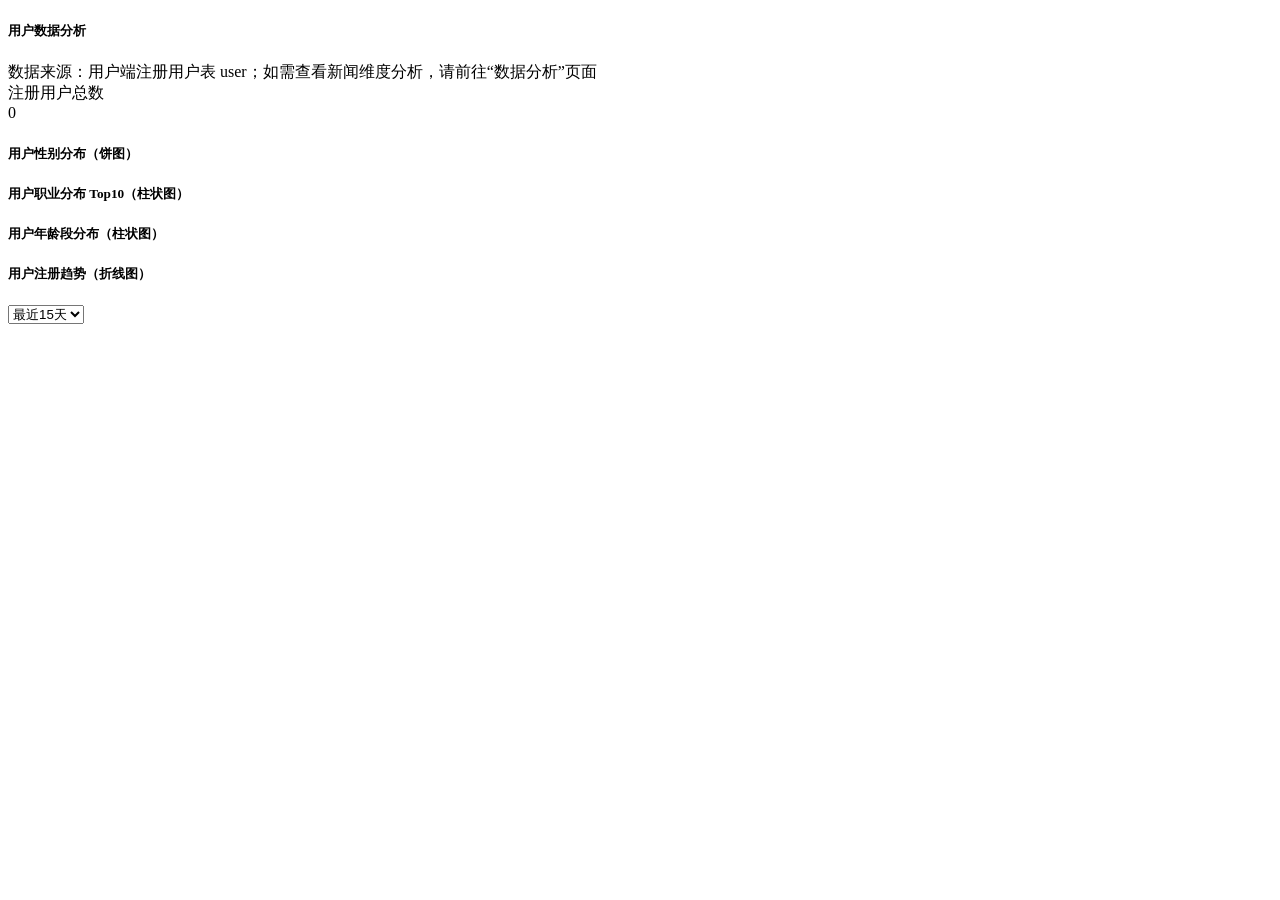
<file: src/main/resources/templates/user_stats.html>
<!DOCTYPE html>
<html lang="zh-CN" xmlns:th="http://www.thymeleaf.org">
<head>
    <meta charset="UTF-8">
    <meta name="viewport" content="width=device-width, initial-scale=1.0">
    <title>用户数据分析 - 网络新闻分析系统</title>
    <link th:href="@{/lib/bootstrap/bootstrap.min.css}" rel="stylesheet">
    <link th:href="@{/lib/bootstrap-icons/bootstrap-icons.min.css}" rel="stylesheet">
    <link th:href="@{/css/style.css(v='20261024')}" rel="stylesheet">
    <link th:href="@{/css/theme.css(v='20261104')}" rel="stylesheet">
    <!-- ECharts CDN -->
    <script th:src="@{/lib/echarts/echarts.min.js}"></script>
</head>
<body>

<!-- 顶部导航：统一 Fragment（管理端） -->
<div th:replace="~{fragments/nav :: navbar('stats', false)}"></div>

<div class="main-container container">

    <!-- 顶部说明区 -->
    <div class="card mb-4">
        <div class="card-body">
            <h5 class="card-title"><i class="bi bi-people"></i> 用户数据分析</h5>
            <div class="text-muted small">数据来源：用户端注册用户表 user；如需查看新闻维度分析，请前往“数据分析”页面</div>
        </div>
    </div>

    <!-- 用户总数概览 -->
    <div class="card mb-3 stat-hero">
        <div class="card-body d-flex align-items-center">
            <div class="stat-hero-icon"><i class="bi bi-people"></i></div>
            <div class="ms-3">
                <div class="stat-hero-label">注册用户总数</div>
                <div id="userTotalNum" class="stat-hero-num">0</div>
            </div>
        </div>
    </div>

    <!-- 用户图表第一行：性别分布饼图 + 职业分布柱状图 -->
    <div class="row mb-4">
        <div class="col-md-5">
            <div class="card h-100">
                <div class="card-body">
                    <h5 class="card-title"><i class="bi bi-gender-ambiguous"></i> 用户性别分布（饼图）</h5>
                    <div id="chartUserGender" class="chart-box"></div>
                </div>
            </div>
        </div>
        <div class="col-md-7">
            <div class="card h-100">
                <div class="card-body">
                    <h5 class="card-title"><i class="bi bi-briefcase"></i> 用户职业分布 Top10（柱状图）</h5>
                    <div id="chartUserOccupation" class="chart-box"></div>
                </div>
            </div>
        </div>
    </div>

    <!-- 用户图表第二行：年龄段分布柱状图 + 注册趋势折线图 -->
    <div class="row">
        <div class="col-md-6">
            <div class="card h-100">
                <div class="card-body">
                    <h5 class="card-title"><i class="bi bi-cake2"></i> 用户年龄段分布（柱状图）</h5>
                    <div id="chartUserAge" class="chart-box"></div>
                </div>
            </div>
        </div>
        <div class="col-md-6">
            <div class="card h-100">
                <div class="card-body">
                    <h5 class="card-title"><i class="bi bi-graph-up"></i> 用户注册趋势（折线图）</h5>
                    <div class="d-flex align-items-center mb-2" style="gap:8px;">
                        <select id="userRecentDays" class="form-select form-select-sm" style="width:auto;" onchange="loadUserDateChart()">
                            <option value="7">最近7天</option>
                            <option value="15" selected>最近15天</option>
                            <option value="30">最近30天</option>
                        </select>
                    </div>
                    <div id="chartUserDate" class="chart-box"></div>
                </div>
            </div>
        </div>
    </div>

</div>

<script th:src="@{/lib/jquery/jquery.min.js}"></script>
<script th:src="@{/lib/bootstrap/bootstrap.bundle.min.js}"></script>
<script th:src="@{/js/common.js}"></script>
<script>
// 用户图表实例
var chartUserGender = echarts.init(document.getElementById("chartUserGender"));
var chartUserOccupation = echarts.init(document.getElementById("chartUserOccupation"));
var chartUserAge = echarts.init(document.getElementById("chartUserAge"));
var chartUserDate = echarts.init(document.getElementById("chartUserDate"));

$(function () {
    loadUserCharts();
    // 自适应
    window.addEventListener("resize", function () {
        chartUserGender.resize(); chartUserOccupation.resize();
        chartUserAge.resize(); chartUserDate.resize();
    });
});

// 加载全部用户数据图表
function loadUserCharts() {
    loadUserTotal();
    loadUserGenderChart();
    loadUserOccupationChart();
    loadUserAgeChart();
    loadUserDateChart();
}

// 用户总数
function loadUserTotal() {
    ajaxRequest("/analysis/user/total", {}, "GET", function (data) {
        $("#userTotalNum").text(data || 0);
    }, function () { $("#userTotalNum").text(0); });
}

// 性别分布饼图
function loadUserGenderChart() {
    chartUserGender.showLoading();
    ajaxRequest("/analysis/user/byGender", {}, "GET", function (list) {
        chartUserGender.hideLoading();
        list = list || [];
        if (list.length === 0) {
            chartUserGender.setOption({ title: { text: "暂无用户数据", left: "center", top: "center", textStyle: {color: "#999", fontSize:14} } });
            return;
        }
        var colorsMap = { "男": "#5b8ff9", "女": "#f7698a", "未知": "#bfbfbf" };
        var colors = list.map(function (i) { return colorsMap[i.name] || "#999"; });
        chartUserGender.setOption({
            tooltip: { trigger: "item", formatter: "{b}: {c}人 ({d}%)" },
            legend: { bottom: 0 },
            series: [{
                type: "pie", radius: ["40%", "70%"],
                label: { formatter: "{b}\n{d}%" },
                data: list,
                itemStyle: { borderRadius: 6, borderColor: "#fff", borderWidth: 2 }
            }],
            color: colors
        }, true);
    }, function () { chartUserGender.hideLoading(); });
}

// 职业分布柱状图（横向）
function loadUserOccupationChart() {
    chartUserOccupation.showLoading();
    ajaxRequest("/analysis/user/byOccupation", {topN: 10}, "GET", function (list) {
        chartUserOccupation.hideLoading();
        list = list || [];
        var names = list.map(function (i) { return i.name; }).reverse();
        var values = list.map(function (i) { return Number(i.value || 0); }).reverse();
        if (names.length === 0) {
            chartUserOccupation.setOption({ title: { text: "暂无职业数据", left: "center", top: "center", textStyle: {color: "#999", fontSize:14} } });
            return;
        }
        chartUserOccupation.setOption({
            tooltip: { trigger: "axis", axisPointer: { type: "shadow" } },
            grid: { left: 110, right: 30, top: 20, bottom: 30 },
            xAxis: { type: "value", name: "人" },
            yAxis: { type: "category", data: names },
            series: [{
                type: "bar", data: values,
                itemStyle: { color: new echarts.graphic.LinearGradient(0, 0, 1, 0, [
                    { offset: 0, color: "#43cea2" }, { offset: 1, color: "#185a9d" }
                ]) },
                label: { show: true, position: "right" }
            }]
        }, true);
    }, function () { chartUserOccupation.hideLoading(); });
}

// 年龄段分布柱状图
function loadUserAgeChart() {
    chartUserAge.showLoading();
    ajaxRequest("/analysis/user/byAgeGroup", {}, "GET", function (list) {
        chartUserAge.hideLoading();
        list = list || [];
        var names = list.map(function (i) { return i.name; });
        var values = list.map(function (i) { return Number(i.value || 0); });
        if (names.length === 0) {
            chartUserAge.setOption({ title: { text: "暂无年龄数据", left: "center", top: "center", textStyle: {color: "#999", fontSize:14} } });
            return;
        }
        chartUserAge.setOption({
            tooltip: { trigger: "axis" },
            grid: { left: 50, right: 20, top: 30, bottom: 40 },
            xAxis: { type: "category", data: names, name: "年龄段" },
            yAxis: { type: "value", name: "人" },
            series: [{
                type: "bar", data: values, barWidth: "55%",
                itemStyle: { color: new echarts.graphic.LinearGradient(0, 0, 0, 1, [
                    { offset: 0, color: "#fda085" }, { offset: 1, color: "#f6d365" }
                ]) },
                label: { show: true, position: "top" }
            }]
        }, true);
    }, function () { chartUserAge.hideLoading(); });
}

// 注册趋势折线图
function loadUserDateChart() {
    var days = $("#userRecentDays").val();
    chartUserDate.showLoading();
    ajaxRequest("/analysis/user/byDate", {recentDays: days}, "GET", function (list) {
        chartUserDate.hideLoading();
        list = list || [];
        var x = list.map(function (i) { return i.statDate; });
        var y = list.map(function (i) { return Number(i.userCount || 0); });
        if (x.length === 0) {
            chartUserDate.setOption({ title: { text: "暂无注册数据", left: "center", top: "center", textStyle: {color: "#999", fontSize:14} } });
            return;
        }
        chartUserDate.setOption({
            tooltip: { trigger: "axis" },
            grid: { left: 50, right: 20, top: 30, bottom: 50 },
            xAxis: { type: "category", data: x, boundaryGap: false, axisLabel: { rotate: 35 } },
            yAxis: { type: "value", name: "人", minInterval: 1 },
            series: [{
                name: "新增用户", type: "line", data: y, smooth: true,
                areaStyle: { color: new echarts.graphic.LinearGradient(0, 0, 0, 1, [
                    { offset: 0, color: "rgba(31,78,121,0.22)" }, { offset: 1, color: "rgba(31,78,121,0.02)" }
                ]) },
                lineStyle: { color: "#1f4e79", width: 2 },
                itemStyle: { color: "#1f4e79" }
            }]
        }, true);
    }, function () { chartUserDate.hideLoading(); });
}
</script>
</body>
</html>
</file>
